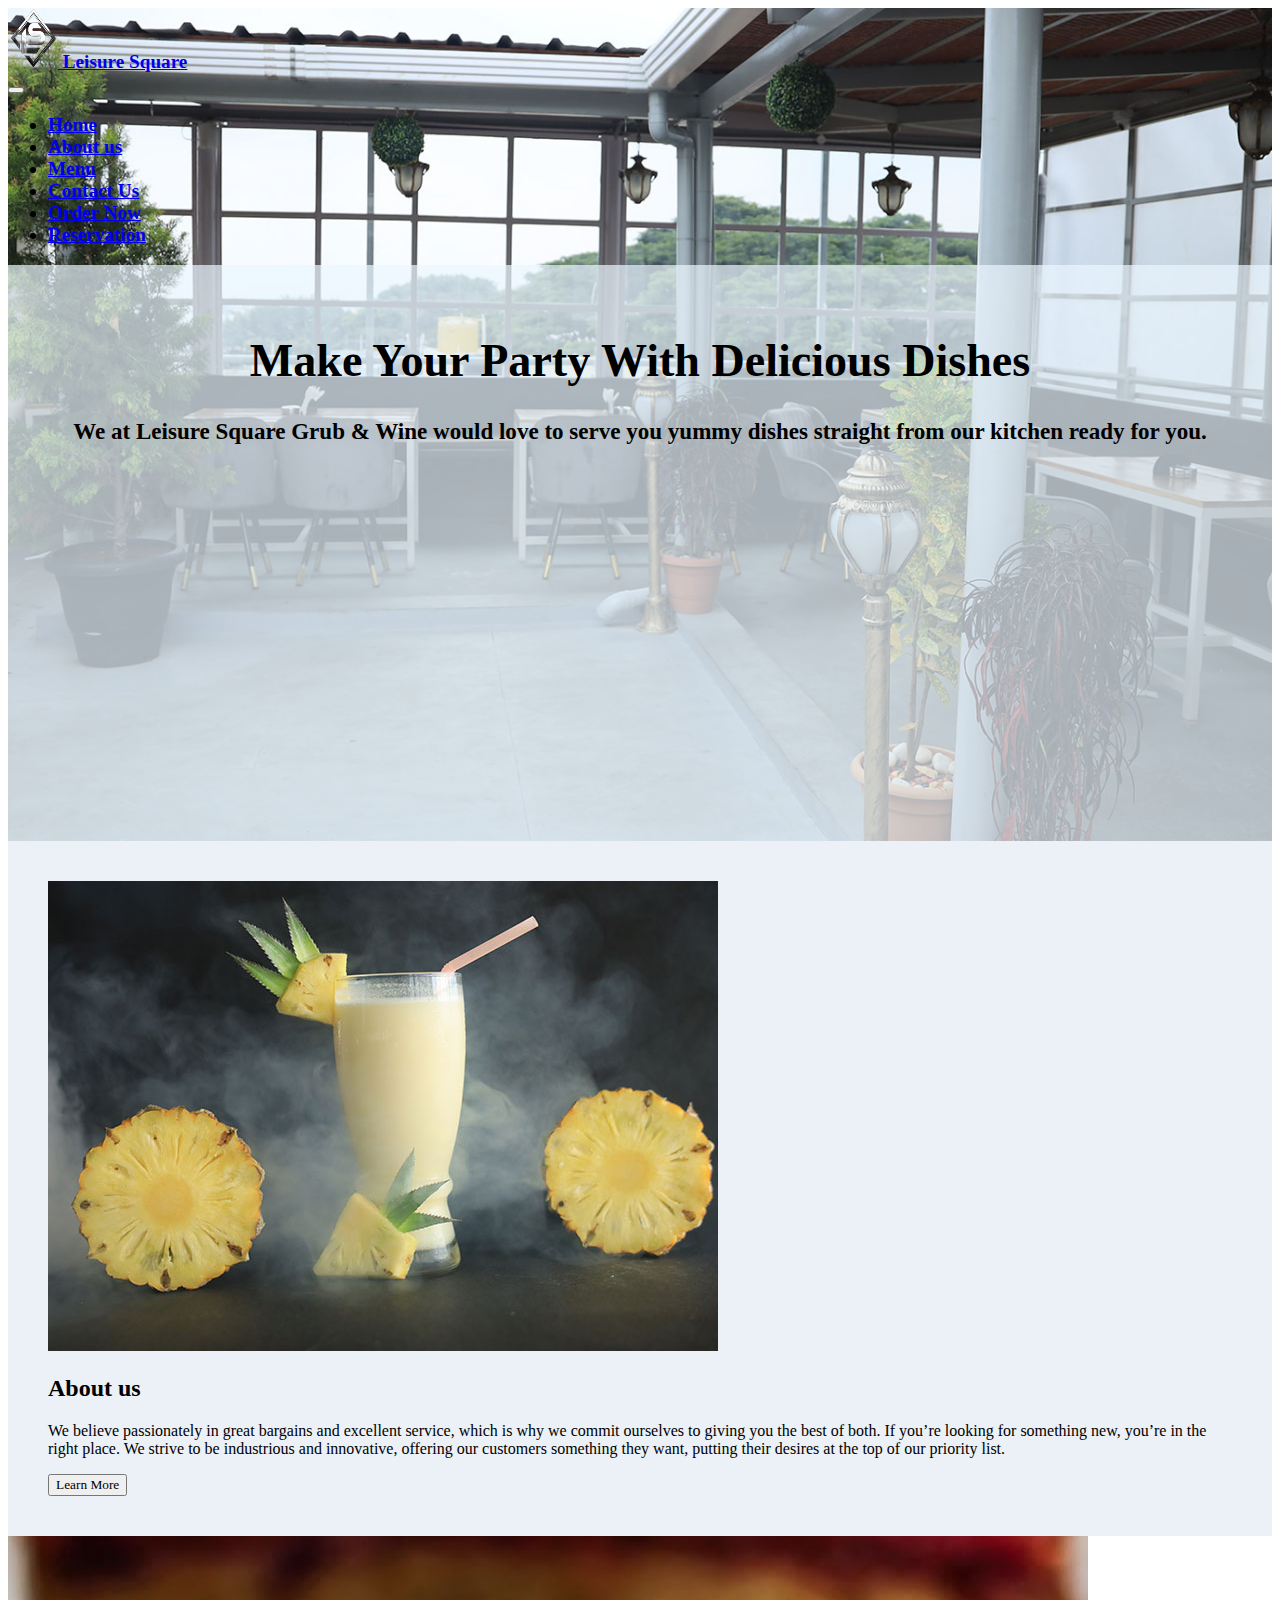
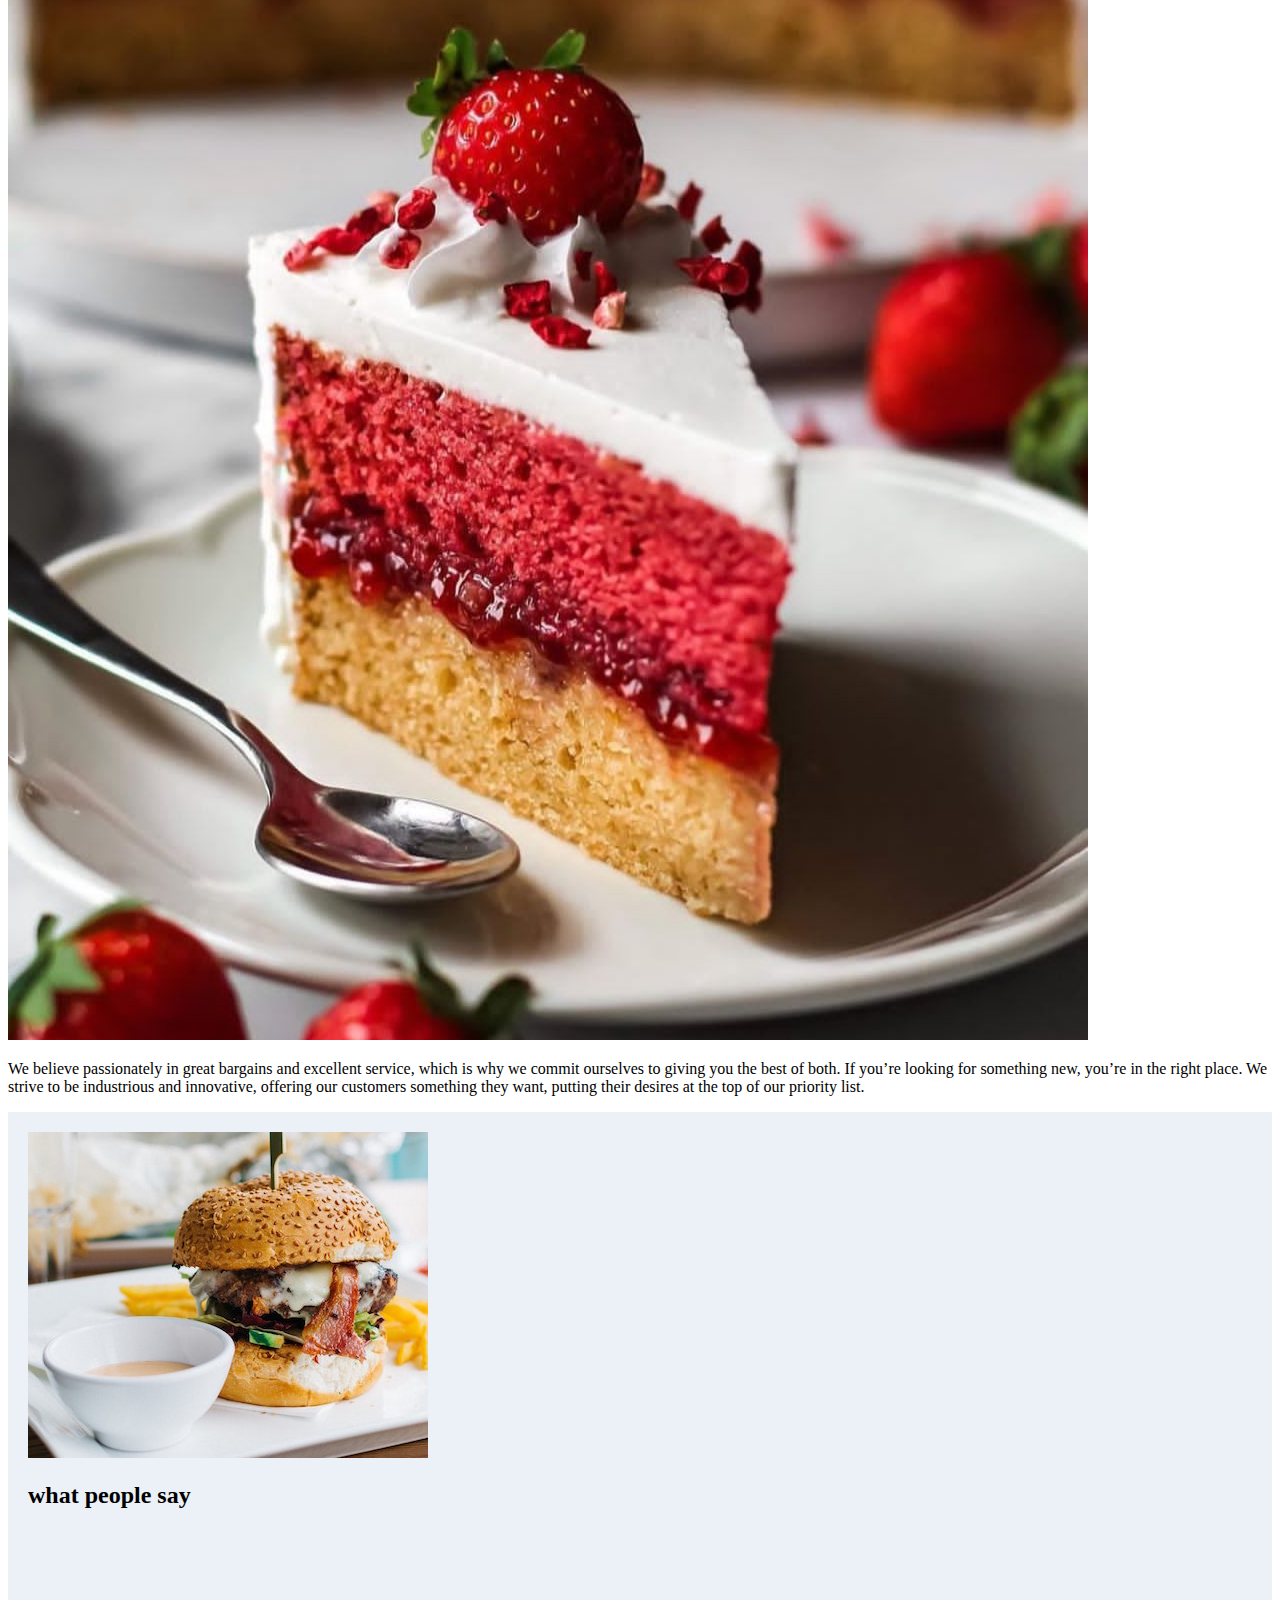
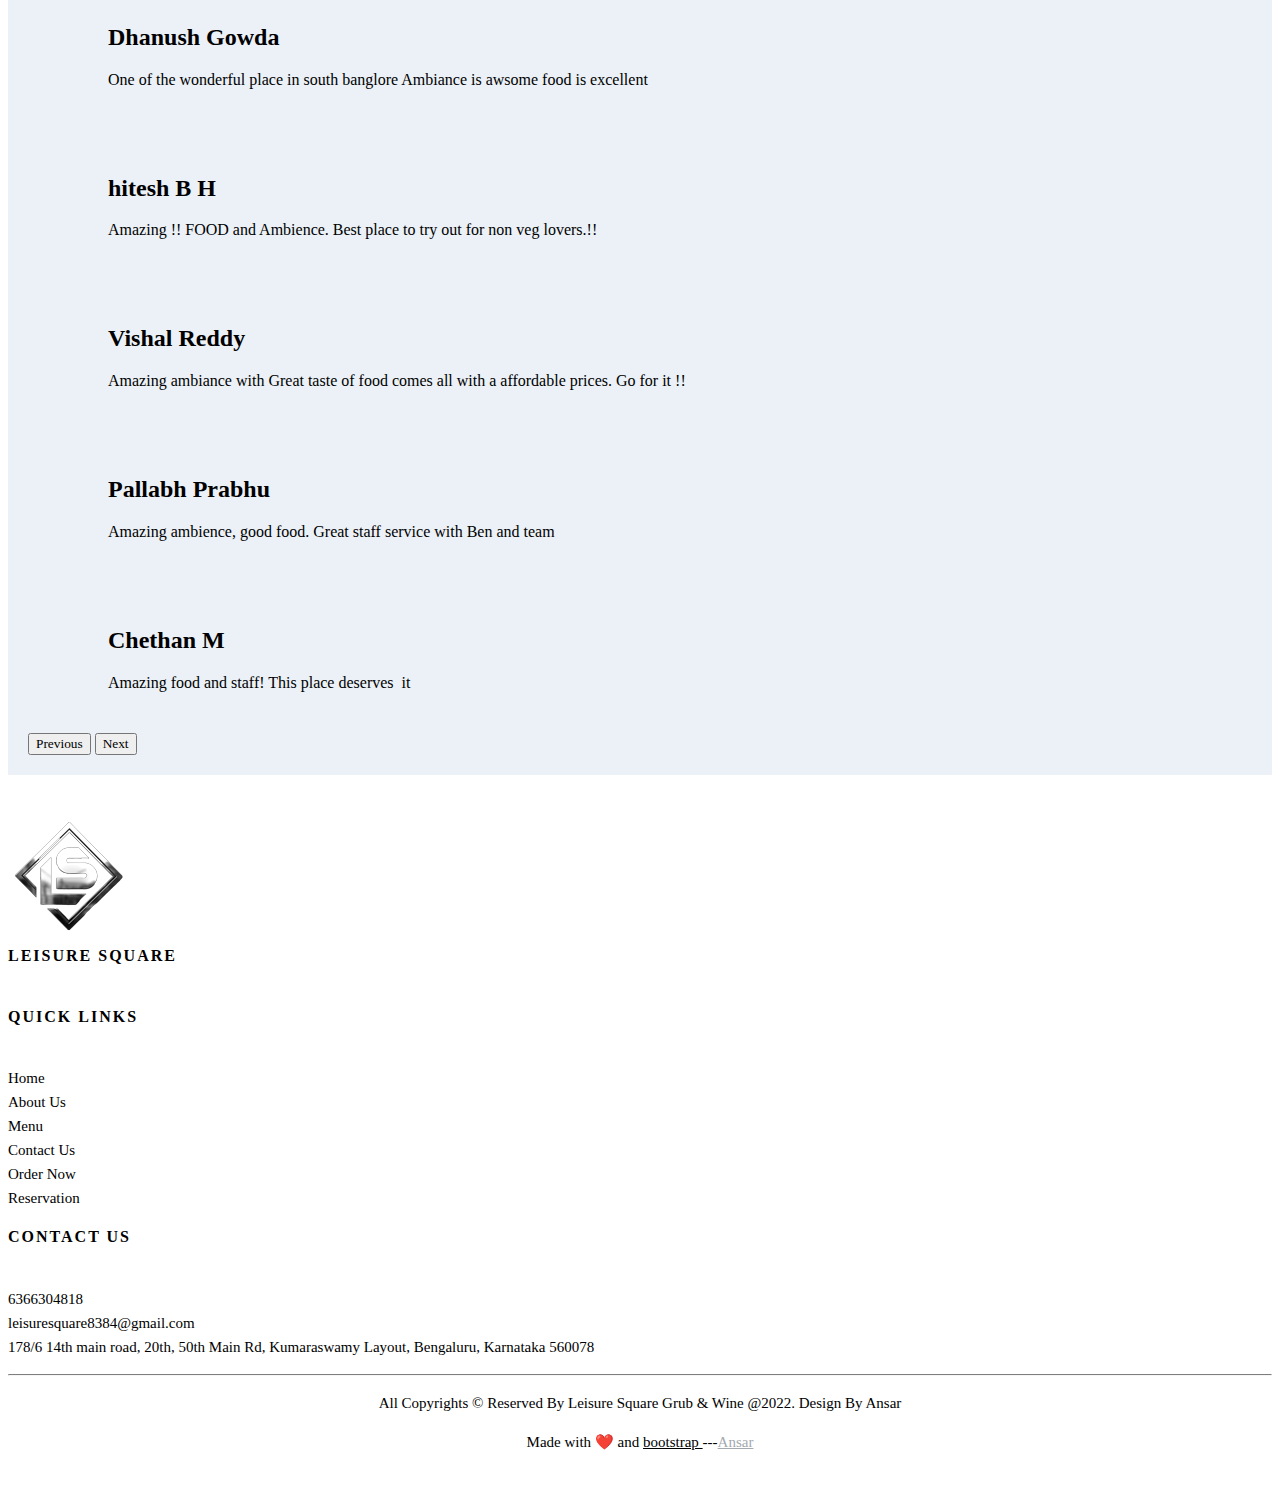
<file: index.html>
<!doctype html>
<html lang="en">
  <head>
    <meta charset="utf-8">
    <meta name="viewport" content="width=device-width, initial-scale=1">
    <title>Leisure Square Grub & Wine</title>
    <link rel="website icon" type="png" href="./images/logo/logo.png">
   <link rel="stylesheet" href="style.css">
    <link href="https://cdn.jsdelivr.net/npm/bootstrap@5.2.3/dist/css/bootstrap.min.css" rel="stylesheet" integrity="sha384-rbsA2VBKQhggwzxH7pPCaAqO46MgnOM80zW1RWuH61DGLwZJEdK2Kadq2F9CUG65" crossorigin="anonymous">
  </head>


  <body>

<div class="containers background1">
  <div class="sheet">
    <nav class="navbar navbar-expand-lg sticky-top bg-success p-2" style="--bs-bg-opacity: .8;"
    >  
        <div class="container-fluid">
            <div class="navbar ">
              <div class="container-fluid logo">
                <a class="navbar-brand" href="#">
                  <img src="./images/logo/logo.png" alt="Logo" width="50" height="60" class="d-inline-block align-text-top">
                  Leisure Square
                </a>
              </div>
            </div>
         
          <button class="navbar-toggler" type="button" data-bs-toggle="collapse" data-bs-target="#navbarSupportedContent" aria-controls="navbarSupportedContent" aria-expanded="false" aria-label="Toggle navigation">
            <span class="navbar-toggler-icon"></span>
          </button>

          <div class="collapse navbar-collapse" id="navbarSupportedContent">
            <ul class="navbar-nav me-auto mb-2 mb-lg-0">
              
              
                <li class="nav-item">
                <a class="nav-link active " aria-current="page" href="#">Home</a>
              </li>


              <li class="nav-item ">
                <a class="nav-link " href="./aboutUs.html">About us</a>
              </li>
              
             
              <li class="nav-item">
                <a class="nav-link" href="./menu.html">Menu</a>
              </li>
              <li class="nav-item">
                <a class="nav-link" href="./ContactUs.html">Contact Us</a>
              </li>
              <li class="nav-item">
                <a class="nav-link" href="./Order.html" >Order Now </a>
                
              </li>
              <li class="nav-item">
                <a class="nav-link" href="./Reservation.html">Reservation</a>
              </li>
             
            </ul>
            
          </div>
        </div>
      </nav>
     
<div class="heading">
 <h1 >
  Make Your Party With Delicious Dishes
 </h1 >
<h4><b> We at Leisure Square Grub & Wine would love to serve you yummy dishes straight from our kitchen ready for you.</b>
 
</h4>
</div>
</div>
</div>

<section class="body1">
  <div class="container px-5">
      <div class="row gx-5 align-items-center">
          <div class="col-lg-6 order-lg-2">
              <div class="p-6"><img class="img-fluid rounded-circle" src="./images/index-image.jpg" alt="..." /></div>
          </div>
          <div class="col-lg-6 order-lg-1">
              <div class="p-9">
                  <h2 class="display-4">About us</h2>
                  <p>We believe passionately in great bargains and excellent service, which is why we commit ourselves to giving you the best of both. If you’re looking for something new, you’re in the right place. We strive to be industrious and innovative, offering our customers something they want, putting their desires at the top of our priority list.</p>
                 <a href="./aboutUs.html"> <button type="button"  class="btn btn-outline-success rounded-circle ">Learn More</button> </a>
              </div>
          </div>
      </div>
  </div>
</section>


<section class="bg-success body-2">
  <div class="container px-5">
      <div class="row gx-5 align-items-center">
          <div class="col-lg-6">
              <div class="p-5"><img class="img-fluid rounded-circle" src="./images/Screenshot_20221126-200418_Instagram.png" alt="..." /></div>
          </div>
          <div class="col-lg-6">
              <div class="p-9">
                  
                  <p>We believe passionately in great bargains and excellent service, which is why we commit ourselves to giving you the best of both. If you’re looking for something new, you’re in the right place. We strive to be industrious and innovative, offering our customers something they want, putting their desires at the top of our priority list.</p>
              </div>
          </div>
      </div>
  </div>
</section>


<section class="body1" style="padding:20px;">
  <div class="container px-5">
      <div class="row gx-5 align-items-center">
          <div class="col-lg-6 order-lg-2">
              <div class="p-5"><img class="img-fluid rounded-circle" src="./images/Cafe_Burger.jpg" alt="..." /></div>
          </div>
          <div class="col-lg-6 order-lg-1">
              <div class="p-9">
                  <h2 class="display-4">what people say</h2>
                  <div id="carouselExampleFade" class="carousel slide carousel-fade" data-bs-ride="carousel">
                    <div class="carousel-inner">
                      <div class="carousel-item active">
                        <h2 class="d-block" >Dhanush Gowda
                        </h2>
                        <P>One of the wonderful place in south banglore Ambiance is
                          awsome food is excellent</P>
                      </div>
                      <div class="carousel-item">
                        <h2 class="d-block" >hitesh B H
                        </h2>
                        <P>Amazing !! FOOD and Ambience. Best place to try out for non veg

                          lovers.!!</P>
                      </div>
                      <div class="carousel-item">
                        <h2 class="d-block" >Vishal Reddy
                        </h2>
                        <P>Amazing ambiance with Great taste of food comes all with a affordable prices. Go for it !!</P>
                      </div>
                      <div class="carousel-item">
                        <h2 class="d-block" >Pallabh Prabhu

                        </h2>
                        <P>Amazing ambience, good food. Great staff service with Ben and

                          team</P>
                      </div>
                      <div class="carousel-item">
                        <h2 class="d-block" >Chethan M


                        </h2>
                        <P>Amazing food and staff! This place deserves  it</P>
                      </div>
                      
                    </div>
                    <button class="carousel-control-prev  "  type="button" data-bs-target="#carouselExampleFade" data-bs-slide="prev">
                      <span class="carousel-control-prev-icon bg-success" aria-hidden="true"></span>
                      <span class="visually-hidden">Previous</span>
                    </button>
                    <button class="carousel-control-next  " type="button" data-bs-target="#carouselExampleFade" data-bs-slide="next">
                      <span class="carousel-control-next-icon bg-success"  aria-hidden="true"></span>
                      <span class="visually-hidden">Next</span>
                    </button>
                  </div>
              </div>
          </div>
      </div>
  </div>
</section>



  <footer class="site-footer bg-success">
    <div class="container">
      <div class="row">
        <div class="col-sm-12 col-md-6" >
          
          <img src="./images/logo/logo.png">
          <h6>leisure square</h6>
        </div>

        <div class="col-xs-6 col-md-3">
          <h6>Quick Links</h6>
          <ul class="footer-links">
            <li><a href="#">Home</a></li>
            <li><a href="./aboutUs.html">About Us</a></li>
     
            <li><a href="./menu.html">Menu</a></li>
            <li><a href="./ContactUs.html">Contact Us</a></li>
            <li><a href="./Order.html"> Order Now</a></li>
            <li><a href="./Reservation.html"> Reservation</a></li>
          </ul>
        </div>

        <div class="col-xs-6 col-md-3">
          <h6>Contact Us</h6>
          <ul class="footer-links">
            
              <li>
                  <a href="tel:6366304818">
                          <i class='bx bx-phone-call'></i>
                          6366304818
                      </a>
              </li>
              <li>
                  <a href="mailto:leisuresquare8384@gmail.com">
                          <i class='bx bx-message-detail'></i>
                          leisuresquare8384@gmail.com
                      </a>
              </li>
              <li>
                  <i class='bx bx-location-plus'></i> 178/6 14th main road, 20th, 50th Main Rd, Kumaraswamy Layout, Bengaluru, Karnataka 560078
              </li>
          
          </ul>
        </div>
      </div>
      <hr>
    </div>
    <div class="container">
      <div class="row">
        <div class="col-md-8 col-sm-6 col-xs-12">
          <p class="copy-right">All Copyrights &copy; Reserved By Leisure Square Grub & Wine @2022. Design By Ansar</p>
          </p>
         
        </div>

        
      </div>
      <p style="text-align: center;">
        Made with ❤️ and <a href='https://getbootstrap.com/' target='_blank' >bootstrap </a>---<a style="color: rgb(164, 170, 175);" href='https://github.com/MaxAnii' target='_blank'>Ansar</a>
      </p>
    </div>
</footer>





    <script src="https://cdn.jsdelivr.net/npm/bootstrap@5.2.3/dist/js/bootstrap.bundle.min.js" integrity="sha384-kenU1KFdBIe4zVF0s0G1M5b4hcpxyD9F7jL+jjXkk+Q2h455rYXK/7HAuoJl+0I4" crossorigin="anonymous"></script>
  </body>
</file>
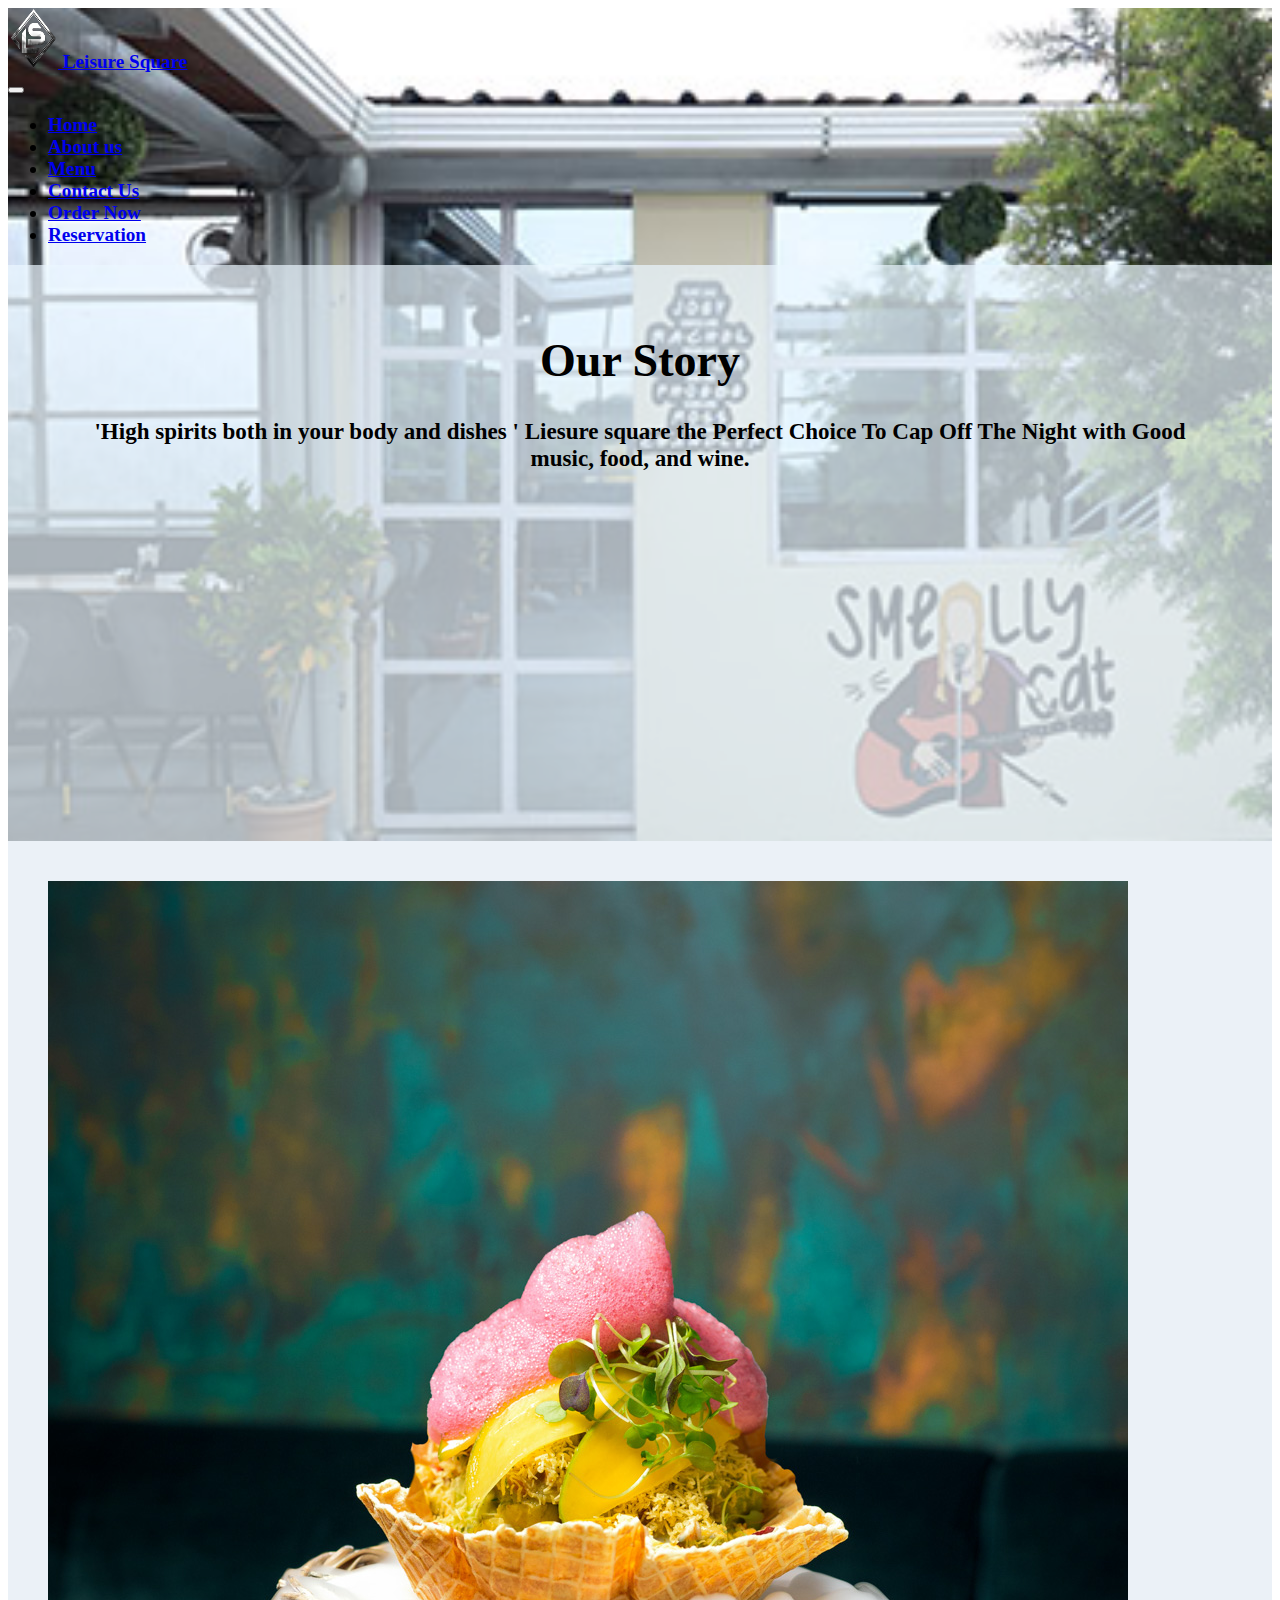
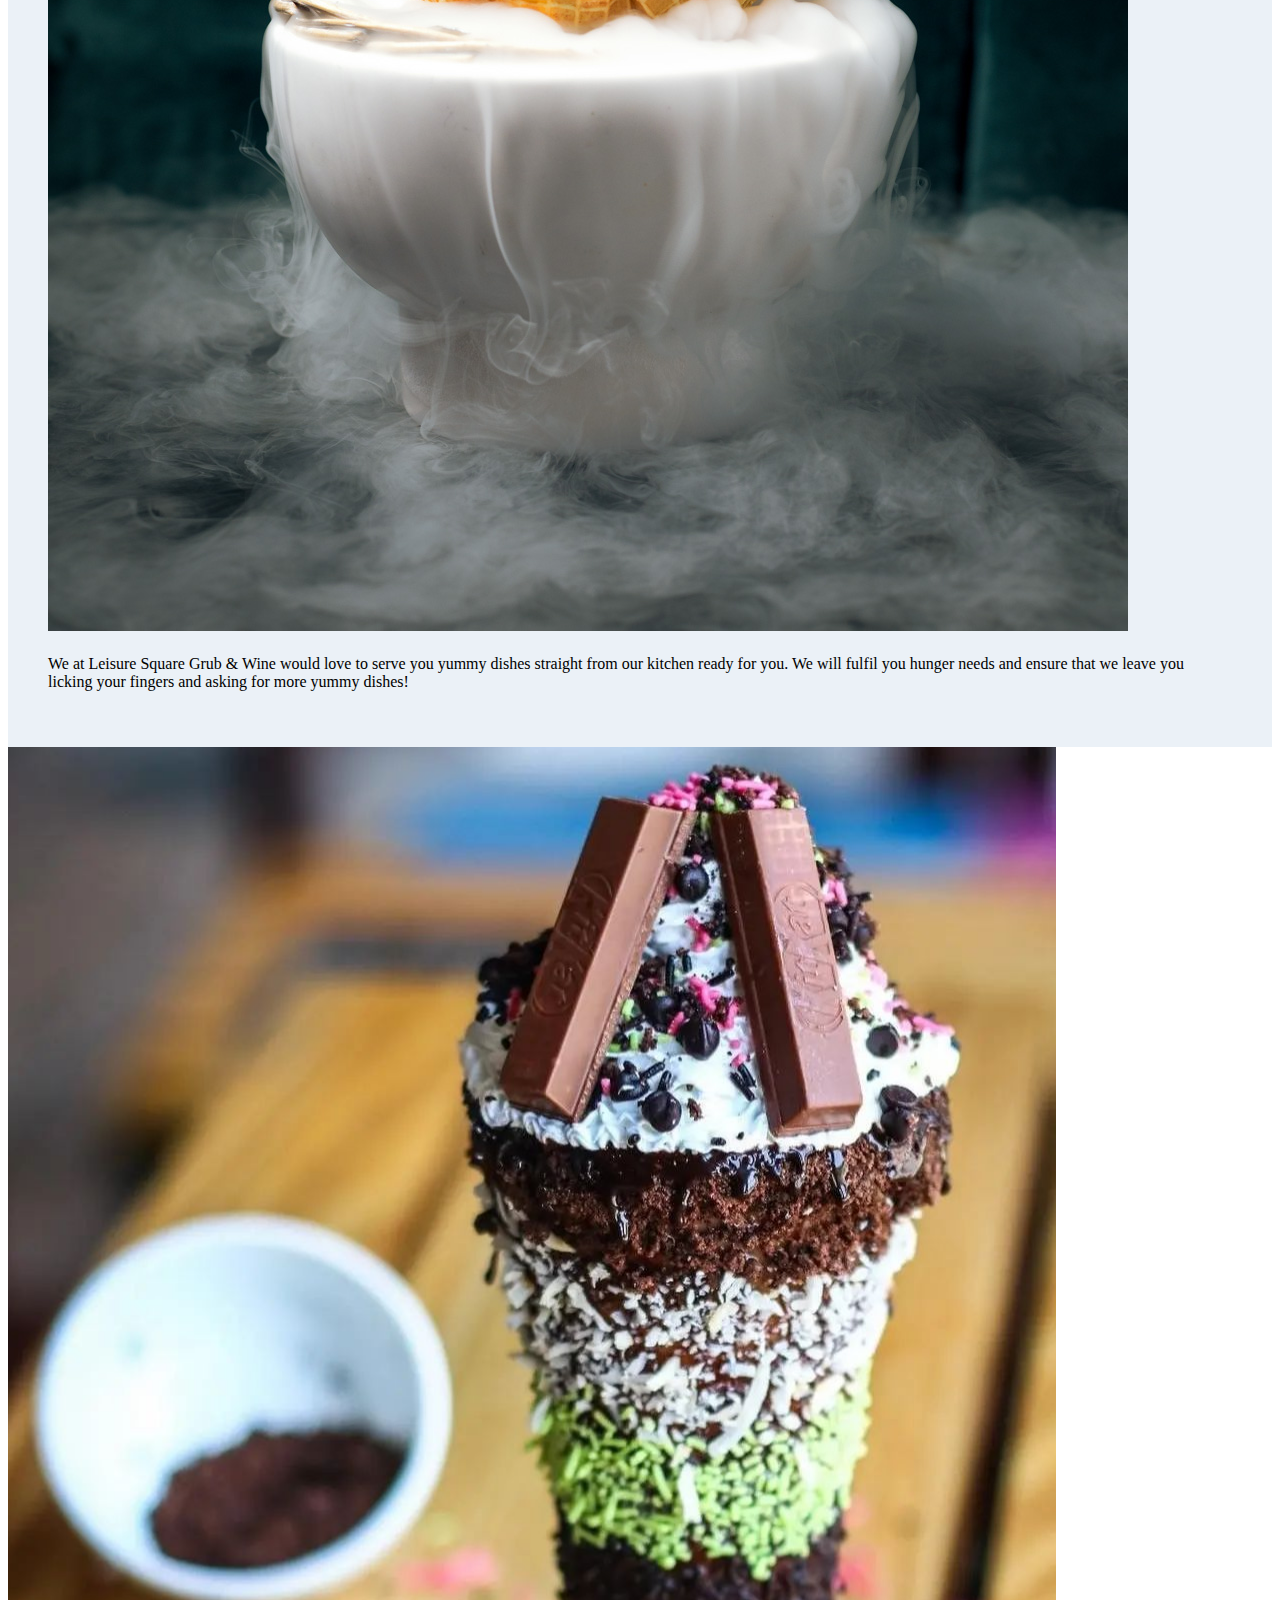
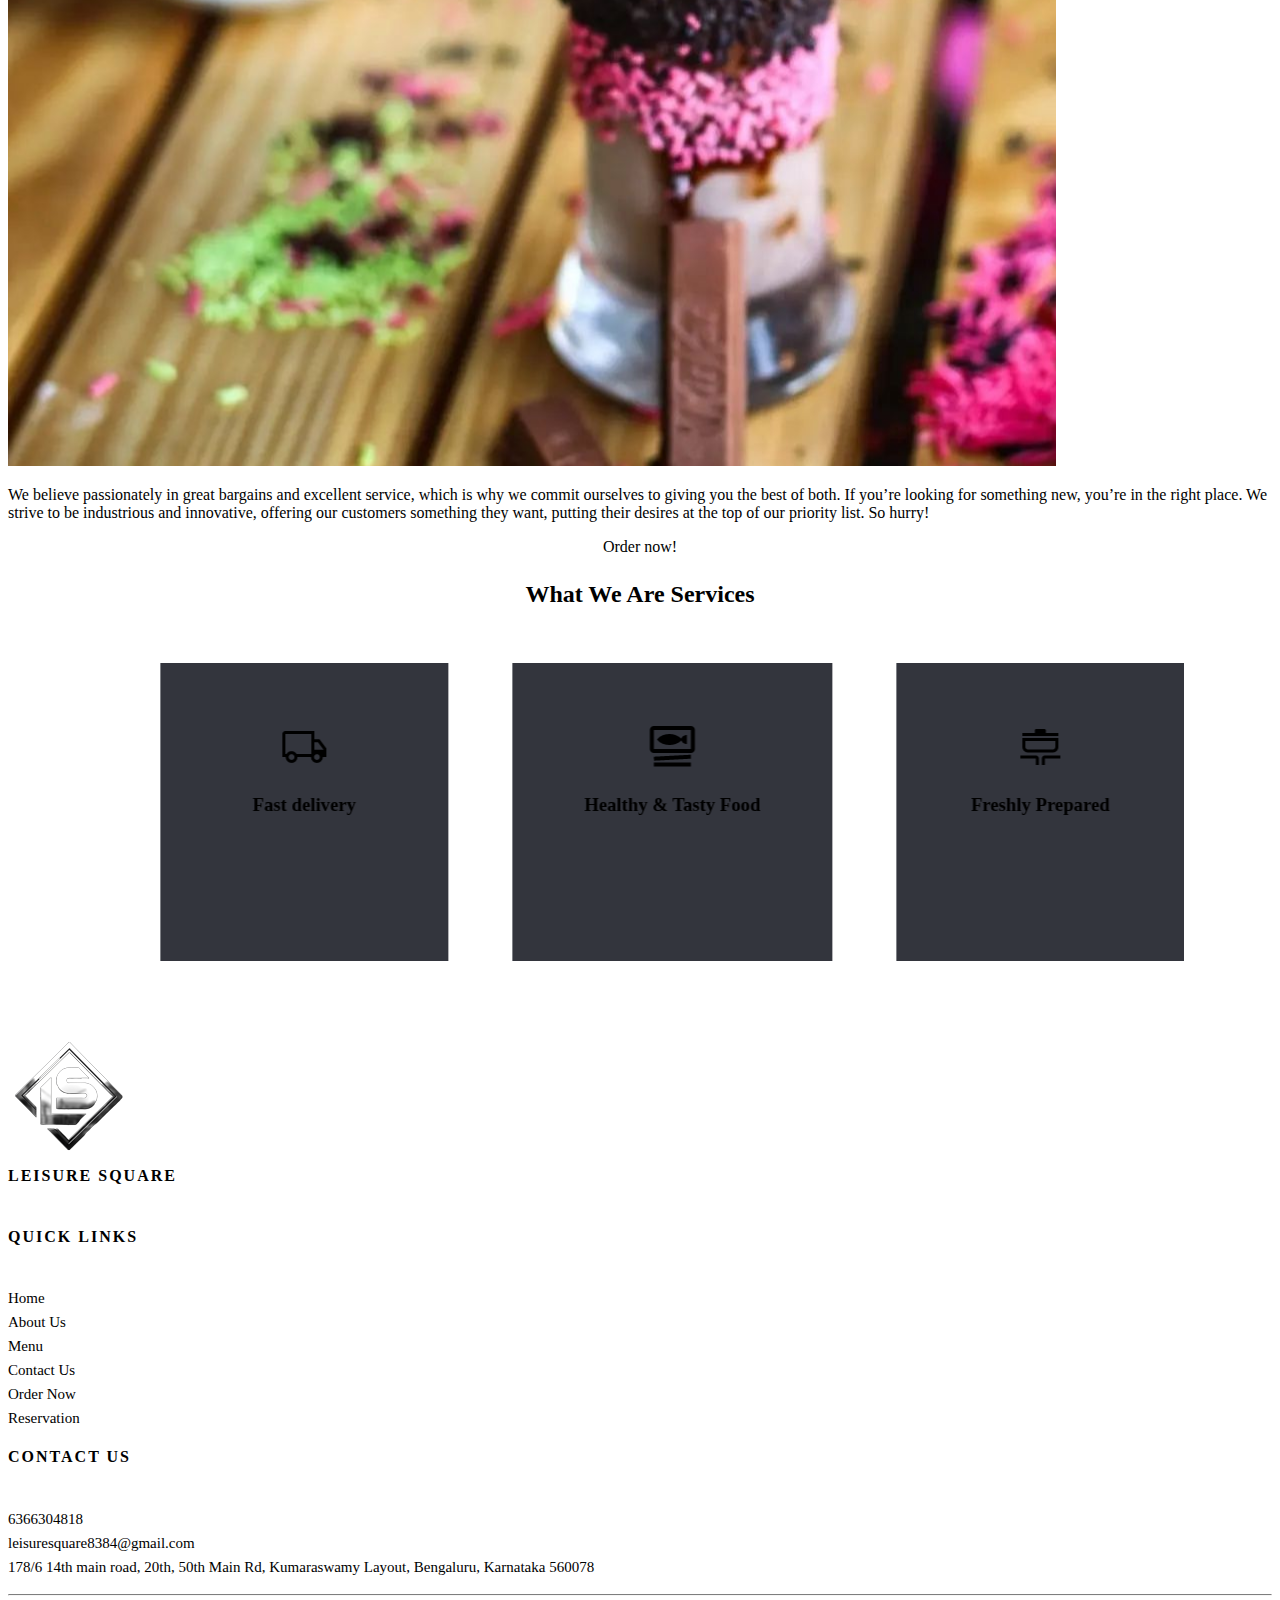
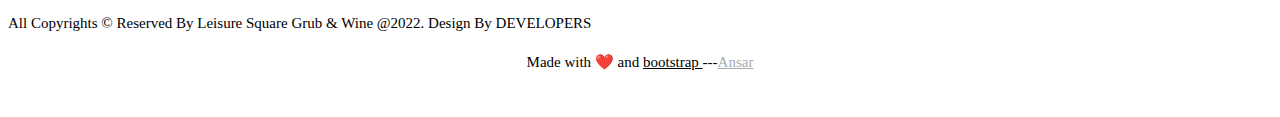
<file: aboutUs.html>
<!doctype html>
<html lang="en">
  <head>
    <meta charset="utf-8">
    <meta name="viewport" content="width=device-width, initial-scale=1">
    <title>Leisure Square Grub & Wine</title>
    <link rel="website icon" type="png" href="./images/logo/logo.png">
   <link rel="stylesheet" href="style.css">
    <link href="https://cdn.jsdelivr.net/npm/bootstrap@5.2.3/dist/css/bootstrap.min.css" rel="stylesheet" integrity="sha384-rbsA2VBKQhggwzxH7pPCaAqO46MgnOM80zW1RWuH61DGLwZJEdK2Kadq2F9CUG65" crossorigin="anonymous">
  </head>
  <body >


    <div class="containers background2">
        <div class="sheet">
          <nav class="navbar navbar-expand-lg sticky-top bg-success p-2 " style="--bs-bg-opacity: .8;"
          opacity: 75%">  
              <div class="container-fluid">
                  <div class="navbar ">
                    <div class="container-fluid logo">
                      <a class="navbar-brand" href="#">
                        <img src="./images/logo/logo.png" alt="Logo" width="50" height="60" class="d-inline-block align-text-top">
                        Leisure Square
                      </a>
                    </div>
                  </div>
               
                <button class="navbar-toggler" type="button" data-bs-toggle="collapse" data-bs-target="#navbarSupportedContent" aria-controls="navbarSupportedContent" aria-expanded="false" aria-label="Toggle navigation">
                  <span class="navbar-toggler-icon"></span>
                </button>
      
                <div class="collapse navbar-collapse" id="navbarSupportedContent">
                  <ul class="navbar-nav me-auto mb-2 mb-lg-0">
                    
                    
                      <li class="nav-item">
                      <a class="nav-link  " aria-current="page" href="./index.html">Home</a>
                    </li>
      
      
                    <li class="nav-item ">
                      <a class="nav-link active " href="#"> About us </a>
                    </li>
                    
                    
                    <li class="nav-item">
                      <a class="nav-link" href="./menu.html">Menu</a>
                    </li>
                    <li class="nav-item">
                      <a class="nav-link " href="./ContactUs.html">Contact Us</a>
                    </li>
                    <li class="nav-item ">
                      <a class="nav-link" href="./Order.html" >Order Now </a>
                    </li>
                    <li class="nav-item">
                      <a class="nav-link " href="./Reservation.html">Reservation</a>
                    </li>
                   
                  </ul>
                  
                </div>
              </div>
            </nav>
            
        </div>
        <div class="heading">
          
                
                <h1 >
                    Our Story
            </h1 >
            <p>'High spirits both in your body and dishes '
              Liesure square the Perfect Choice To Cap Off The Night with Good music, food, and wine.</p>
         
           </div>
        
    </div>
   
    <section class="body1">
        
        <div class="container px-5">
            <div class="row gx-5 align-items-center">
                <div class="col-lg-6 order-lg-2">
                    <div class="p-6"><img class="img-fluid rounded-circle" src="./images/aboutus1.jpg" alt="..." /></div>
                </div>
                <div class="col-lg-6 order-lg-1">
                    <div class="p-9">
                        <h2 class="display-4"></h2>
                        <p>We at Leisure Square Grub & Wine would love to serve you yummy dishes straight from our kitchen ready for you. We will fulfil you hunger needs and ensure that we leave you licking your fingers and asking for more yummy dishes!</p>
                       
                    </div>
                </div>
            </div>
        </div>
      </section>

      <section class="bg-success">
        <div class="container px-5">
            <div class="row gx-5 align-items-center">
                <div class="col-lg-6">
                    <div class="p-5"><img class="img-fluid rounded-circle" src="./images/aboutus.png" alt="..." /></div>
                </div>
                <div class="col-lg-6">
                    <div class="p-9">
                        
                        <p>We believe passionately in great bargains and excellent service, which is why we commit ourselves to giving you the best of both. If you’re looking for something new, you’re in the right place. We strive to be industrious and innovative, offering our customers something they want, putting their desires at the top of our priority list.

                            So hurry! </p>
                            <p style="text-align: center;">Order now!</p>
                    </div>
                </div>
            </div>
        </div>
      </section>


<section class="services">
<h2>What We Are Services</h2>
<div >
    <marquee behavior="alternate" >


      <div class="contact-us bg-success">
        <div class="card  cards" style="width: 18rem; height: 15.5rem;">
            
            <div class="card-body">
                <div class="card-title">
                  <img src="./images/logo/delivery.png">
                    <h3>Fast delivery</h3>
                    <i class="fa fa-truck" aria-hidden="true"></i></div>
              
               
            </div>
          </div>
      </div>



        <div class="contact-us bg-success">
            <div class="card  cards" style="width: 20rem; height: 15.5rem;">
                
                <div class="card-body">
                    <div class="card-title">
                      <img src="./images/logo/food'.png">
                        <h3 style="text-align: center;">Healthy & Tasty Food </h3>
                       
                        <i class="fa fa-truck" aria-hidden="true"></i></div>
                  
                   
                </div>
              </div>
        </div>
        
<div class="contact-us bg-success">
    <div class="card  cards" style="width: 18rem; height: 15.5rem;">
        
        <div class="card-body">
            <div class="card-title">
              <img src="./images/logo/cooking.png">
                <h3>Freshly Prepared</h3>
            
        </div>
      </div>
</div>






    </marquee>
</div>
</section>



        <footer class="site-footer bg-success">
          <div class="container">
            <div class="row">
              <div class="col-sm-12 col-md-6" >
                
                <img src="./images/logo/logo.png">
                <h6>leisure square</h6>
              </div>
      
              <div class="col-xs-6 col-md-3">
                <h6>Quick Links</h6>
                <ul class="footer-links">
                  <li><a href="./index.html">Home</a></li>
                  <li><a href="#">About Us</a></li>
                
                  <li><a href="./menu.html">Menu</a></li>
                  <li><a href="./ContactUs.html">Contact Us</a></li>
                  <li><a href="./Order.html"> Order Now</a></li>
                  <li><a href="./Reservation.html"> Reservation</a></li>
                </ul>
              </div>
      
              <div class="col-xs-6 col-md-3">
                <h6>Contact Us</h6>
                <ul class="footer-links">
                  
                    <li>
                        <a href="tel:6366304818">
                                <i class='bx bx-phone-call'></i>
                                6366304818
                            </a>
                    </li>
                    <li>
                        <a href="mailto:leisuresquare8384@gmail.com">
                                <i class='bx bx-message-detail'></i>
                                leisuresquare8384@gmail.com
                            </a>
                    </li>
                    <li>
                        <i class='bx bx-location-plus'></i> 178/6 14th main road, 20th, 50th Main Rd, Kumaraswamy Layout, Bengaluru, Karnataka 560078
                    </li>
                
                </ul>
              </div>
            </div>
            <hr>
          </div>
          <div class="container">
            <div class="row">
              <div class="col-md-8 col-sm-6 col-xs-12">
                <p>All Copyrights &copy; Reserved By Leisure Square Grub & Wine @2022. Design By DEVELOPERS</p>
                </p>
              </div>
      
              
            </div>
            <p style="text-align: center;">
              Made with ❤️ and <a href='https://getbootstrap.com/' target='_blank' >bootstrap </a>---<a style="color: rgb(164, 170, 175);" href='https://github.com/MaxAnii' target='_blank'>Ansar</a>
            </p>
          </div>
      </footer>

    <script src="https://cdn.jsdelivr.net/npm/bootstrap@5.2.3/dist/js/bootstrap.bundle.min.js" integrity="sha384-kenU1KFdBIe4zVF0s0G1M5b4hcpxyD9F7jL+jjXkk+Q2h455rYXK/7HAuoJl+0I4" crossorigin="anonymous"></script>
<script src="reservation.js">
  




</script>

</body>
</html>
</file>
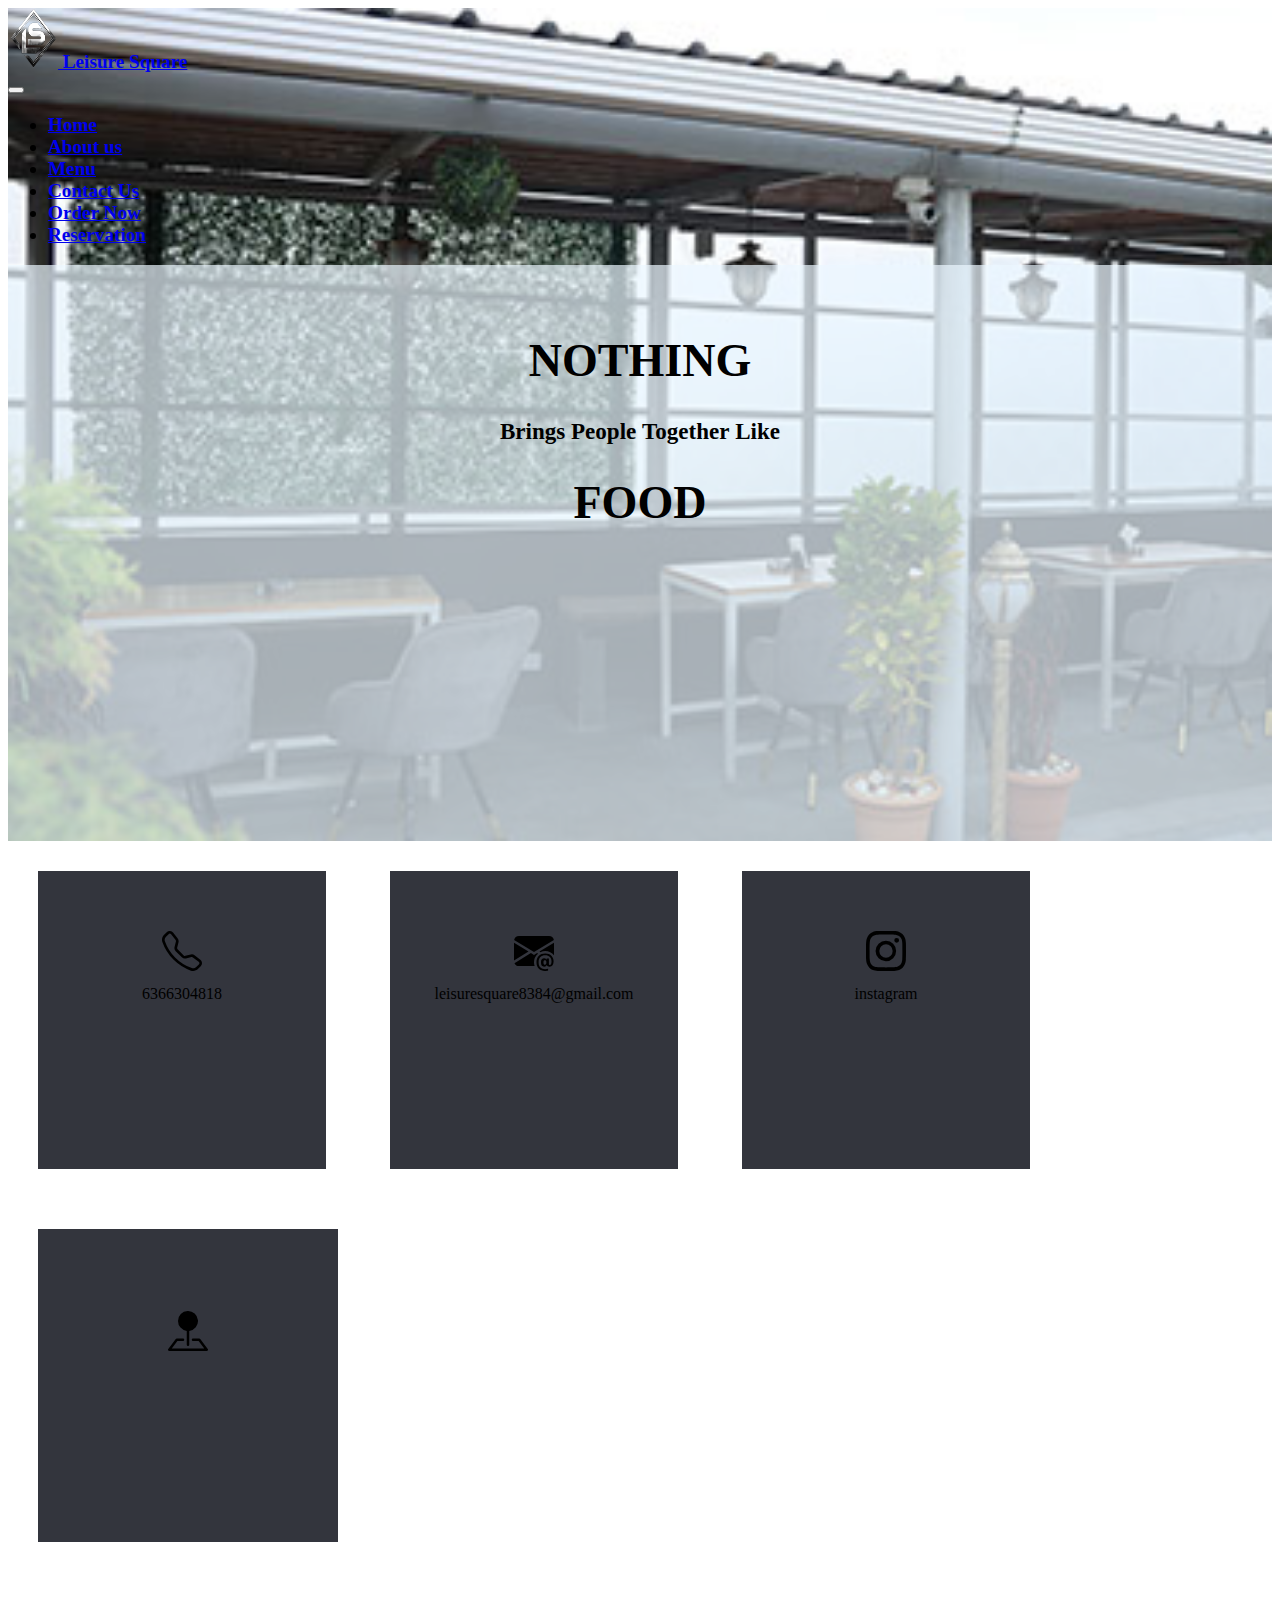
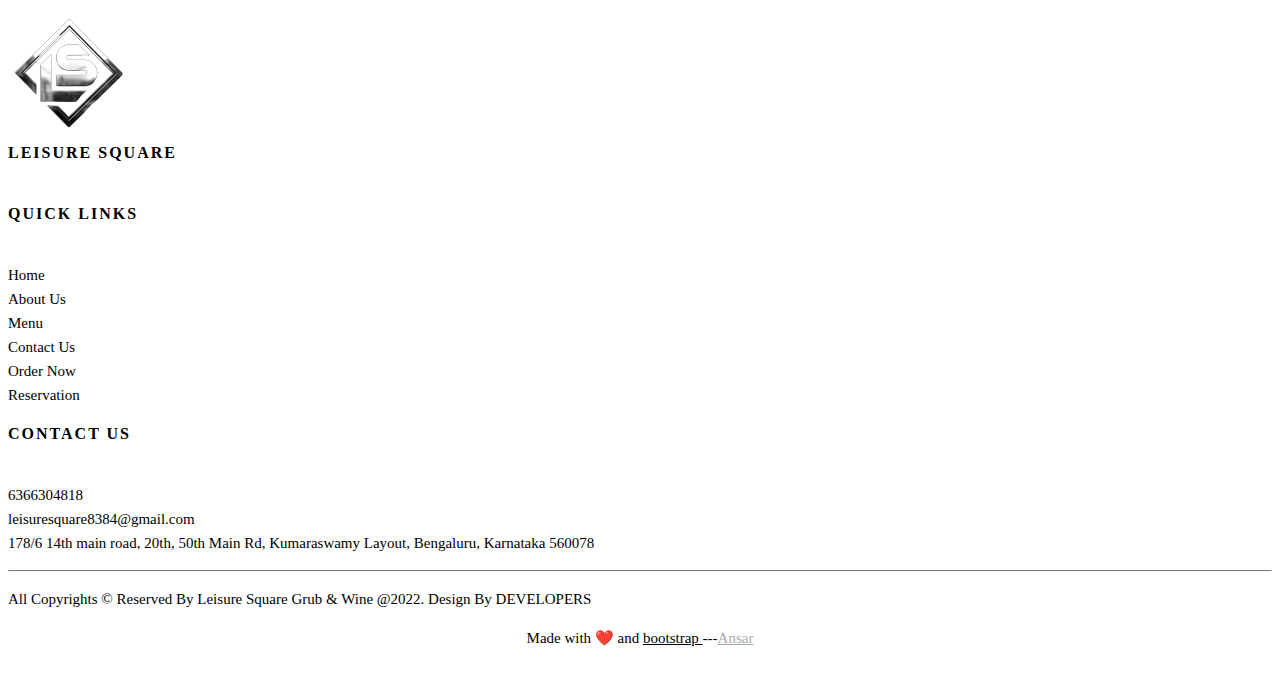
<file: ContactUs.html>
<!doctype html>
<html lang="en">
  <head>
    <meta charset="utf-8">
    <meta name="viewport" content="width=device-width, initial-scale=1">
    <title>Leisure Square Grub & Wine</title>
    <link rel="website icon" type="png" href="./images/logo/logo.png">
   <link rel="stylesheet" href="style.css">
    <link href="https://cdn.jsdelivr.net/npm/bootstrap@5.2.3/dist/css/bootstrap.min.css" rel="stylesheet" integrity="sha384-rbsA2VBKQhggwzxH7pPCaAqO46MgnOM80zW1RWuH61DGLwZJEdK2Kadq2F9CUG65" crossorigin="anonymous">
  </head>
  <body >


    <div class="containers background4">
        <div class="sheet">
          <nav class="navbar navbar-expand-lg sticky-top bg-success p-2 " style="--bs-bg-opacity: .8;"
          opacity: 75%">  
              <div class="container-fluid">
                  <div class="navbar ">
                    <div class="container-fluid logo">
                      <a class="navbar-brand" href="#">
                        <img src="./images/logo/logo.png" alt="Logo" width="50" height="60" class="d-inline-block align-text-top">
                        Leisure Square
                      </a>
                    </div>
                  </div>
               
                <button class="navbar-toggler" type="button" data-bs-toggle="collapse" data-bs-target="#navbarSupportedContent" aria-controls="navbarSupportedContent" aria-expanded="false" aria-label="Toggle navigation">
                  <span class="navbar-toggler-icon"></span>
                </button>
      
                <div class="collapse navbar-collapse" id="navbarSupportedContent">
                  <ul class="navbar-nav me-auto mb-2 mb-lg-0">
                    
                    
                      <li class="nav-item">
                      <a class="nav-link  " aria-current="page" href="./index.html">Home</a>
                    </li>
      
      
                    <li class="nav-item ">
                      <a class="nav-link " href="./aboutUs.html"> About us </a>
                    </li>
                    
                    
                    <li class="nav-item">
                      <a class="nav-link" href="./menu.html">Menu</a>
                    </li>
                    <li class="nav-item">
                      <a class="nav-link active" href="#">Contact Us</a>
                    </li>
                    <li class="nav-item ">
                      <a class="nav-link" href="./Order.html" >Order Now </a>
                    </li>
                    <li class="nav-item">
                      <a class="nav-link " href="./Reservation.html">Reservation</a>
                    </li>
                   
                  </ul>
                  
                </div>
              </div>
            </nav>
            <div class="heading">
              <h1 >
              NOTHING
              </h1 >
             <h4>Brings People <b> Together</b> Like
              
             </h4>
             <h1 >
             FOOD
              </h1 >
             </div>
             </div>
             </div>
             

<div class="contact-us-div">
<div class="contact-us">
    <div class="card  cards " style="width: 18rem; height: 15.5rem;">
       
        <div class="card-body  ">
          <div class="card-title">
          
            <svg xmlns="http://www.w3.org/2000/svg" width="40" height="40" fill="currentColor" class="bi bi-telephone" viewBox="0 0 16 16">
            <path d="M3.654 1.328a.678.678 0 0 0-1.015-.063L1.605 2.3c-.483.484-.661 1.169-.45 1.77a17.568 17.568 0 0 0 4.168 6.608 17.569 17.569 0 0 0 6.608 4.168c.601.211 1.286.033 1.77-.45l1.034-1.034a.678.678 0 0 0-.063-1.015l-2.307-1.794a.678.678 0 0 0-.58-.122l-2.19.547a1.745 1.745 0 0 1-1.657-.459L5.482 8.062a1.745 1.745 0 0 1-.46-1.657l.548-2.19a.678.678 0 0 0-.122-.58L3.654 1.328zM1.884.511a1.745 1.745 0 0 1 2.612.163L6.29 2.98c.329.423.445.974.315 1.494l-.547 2.19a.678.678 0 0 0 .178.643l2.457 2.457a.678.678 0 0 0 .644.178l2.189-.547a1.745 1.745 0 0 1 1.494.315l2.306 1.794c.829.645.905 1.87.163 2.611l-1.034 1.034c-.74.74-1.846 1.065-2.877.702a18.634 18.634 0 0 1-7.01-4.42 18.634 18.634 0 0 1-4.42-7.009c-.362-1.03-.037-2.137.703-2.877L1.885.511z"/>
          </svg></div>
        
          <a href="tel:6366304818">
            <i class='bx bx-phone-call'></i>
            6366304818
        </a></div>
        </div>
      </div>

<div class="contact-us">
    <div class="card  cards" style="width: 18rem; height: 15.5rem;">
        
        <div class="card-body">
            <div class="card-title">
            <svg xmlns="http://www.w3.org/2000/svg" width="40" height="40" fill="currentColor" class="bi bi-envelope-at-fill" viewBox="0 0 16 16">
                <path d="M2 2A2 2 0 0 0 .05 3.555L8 8.414l7.95-4.859A2 2 0 0 0 14 2H2Zm-2 9.8V4.698l5.803 3.546L0 11.801Zm6.761-2.97-6.57 4.026A2 2 0 0 0 2 14h6.256A4.493 4.493 0 0 1 8 12.5a4.49 4.49 0 0 1 1.606-3.446l-.367-.225L8 9.586l-1.239-.757ZM16 9.671V4.697l-5.803 3.546.338.208A4.482 4.482 0 0 1 12.5 8c1.414 0 2.675.652 3.5 1.671Z"/>
                <path d="M15.834 12.244c0 1.168-.577 2.025-1.587 2.025-.503 0-1.002-.228-1.12-.648h-.043c-.118.416-.543.643-1.015.643-.77 0-1.259-.542-1.259-1.434v-.529c0-.844.481-1.4 1.26-1.4.585 0 .87.333.953.63h.03v-.568h.905v2.19c0 .272.18.42.411.42.315 0 .639-.415.639-1.39v-.118c0-1.277-.95-2.326-2.484-2.326h-.04c-1.582 0-2.64 1.067-2.64 2.724v.157c0 1.867 1.237 2.654 2.57 2.654h.045c.507 0 .935-.07 1.18-.18v.731c-.219.1-.643.175-1.237.175h-.044C10.438 16 9 14.82 9 12.646v-.214C9 10.36 10.421 9 12.485 9h.035c2.12 0 3.314 1.43 3.314 3.034v.21Zm-4.04.21v.227c0 .586.227.8.581.8.31 0 .564-.17.564-.743v-.367c0-.516-.275-.708-.572-.708-.346 0-.573.245-.573.791Z"/>
              </svg></div>
          
              <a href="mailto:leisuresquare8384@gmail.com">
                <i class='bx bx-message-detail'></i>
                leisuresquare8384@gmail.com
            </a>
        </div>
      </div>
</div>


<div class="contact-us "  >
      <div class="card cards" style="width: 18rem; height: 15.5rem;">
        
        <div class="card-body" >
            <div class="card-title">
            <svg xmlns="http://www.w3.org/2000/svg" class="ion" width="40" height="40" fill="currentColor" class="bi bi-instagram" viewBox="0 0 16 16">
                <path d="M8 0C5.829 0 5.556.01 4.703.048 3.85.088 3.269.222 2.76.42a3.917 3.917 0 0 0-1.417.923A3.927 3.927 0 0 0 .42 2.76C.222 3.268.087 3.85.048 4.7.01 5.555 0 5.827 0 8.001c0 2.172.01 2.444.048 3.297.04.852.174 1.433.372 1.942.205.526.478.972.923 1.417.444.445.89.719 1.416.923.51.198 1.09.333 1.942.372C5.555 15.99 5.827 16 8 16s2.444-.01 3.298-.048c.851-.04 1.434-.174 1.943-.372a3.916 3.916 0 0 0 1.416-.923c.445-.445.718-.891.923-1.417.197-.509.332-1.09.372-1.942C15.99 10.445 16 10.173 16 8s-.01-2.445-.048-3.299c-.04-.851-.175-1.433-.372-1.941a3.926 3.926 0 0 0-.923-1.417A3.911 3.911 0 0 0 13.24.42c-.51-.198-1.092-.333-1.943-.372C10.443.01 10.172 0 7.998 0h.003zm-.717 1.442h.718c2.136 0 2.389.007 3.232.046.78.035 1.204.166 1.486.275.373.145.64.319.92.599.28.28.453.546.598.92.11.281.24.705.275 1.485.039.843.047 1.096.047 3.231s-.008 2.389-.047 3.232c-.035.78-.166 1.203-.275 1.485a2.47 2.47 0 0 1-.599.919c-.28.28-.546.453-.92.598-.28.11-.704.24-1.485.276-.843.038-1.096.047-3.232.047s-2.39-.009-3.233-.047c-.78-.036-1.203-.166-1.485-.276a2.478 2.478 0 0 1-.92-.598 2.48 2.48 0 0 1-.6-.92c-.109-.281-.24-.705-.275-1.485-.038-.843-.046-1.096-.046-3.233 0-2.136.008-2.388.046-3.231.036-.78.166-1.204.276-1.486.145-.373.319-.64.599-.92.28-.28.546-.453.92-.598.282-.11.705-.24 1.485-.276.738-.034 1.024-.044 2.515-.045v.002zm4.988 1.328a.96.96 0 1 0 0 1.92.96.96 0 0 0 0-1.92zm-4.27 1.122a4.109 4.109 0 1 0 0 8.217 4.109 4.109 0 0 0 0-8.217zm0 1.441a2.667 2.667 0 1 1 0 5.334 2.667 2.667 0 0 1 0-5.334z"/>
              </svg></div>
         
          <a href="#https://www.instagram.com/leisure_square/" >instagram</a>
        </div>
      </div>
</div>

<div class="contact-us "  >
      <div class="card  cards"  style="width: fit-content;">
       
        <div class="card-body">
          <h5 class="card-title"><svg xmlns="http://www.w3.org/2000/svg" width="40" height="40" fill="currentColor" class="bi bi-pin-map-fill" viewBox="0 0 16 16">
            <path fill-rule="evenodd" d="M3.1 11.2a.5.5 0 0 1 .4-.2H6a.5.5 0 0 1 0 1H3.75L1.5 15h13l-2.25-3H10a.5.5 0 0 1 0-1h2.5a.5.5 0 0 1 .4.2l3 4a.5.5 0 0 1-.4.8H.5a.5.5 0 0 1-.4-.8l3-4z"/>
            <path fill-rule="evenodd" d="M4 4a4 4 0 1 1 4.5 3.969V13.5a.5.5 0 0 1-1 0V7.97A4 4 0 0 1 4 3.999z"/>
          </svg></h5>
          
          
            <iframe src="https://www.google.com/maps/embed?pb=!1m14!1m8!1m3!1d31111.977629003894!2d77.564163!3d12.907901!3m2!1i1024!2i768!4f13.1!3m3!1m2!1s0x0%3A0xd5e4797440a72de0!2sLeisure%20Square!5e0!3m2!1sen!2sin!4v1670069178867!5m2!1sen!2sin" style="border:0;"  referrerpolicy="no-referrer-when-downgrade"></iframe>
      
      
    
        </div>
      </div>
</div>
   

</div>







        <footer class="site-footer bg-success">
          <div class="container">
            <div class="row">
              <div class="col-sm-12 col-md-6" >
                
                <img src="./images/logo/logo.png">
                <h6>leisure square</h6>
              </div>
      
              <div class="col-xs-6 col-md-3">
                <h6>Quick Links</h6>
                <ul class="footer-links">
                  <li><a href="./index.html">Home</a></li>
                  <li><a href="./aboutUs.html">About Us</a></li>
               
                  <li><a href="./menu.html">Menu</a></li>
                  <li><a href="#">Contact Us</a></li>
                  <li><a href="./Order.html"> Order Now</a></li>
                  <li><a href="./Reservation.html"> Reservation</a></li>
                </ul>
              </div>
      
              <div class="col-xs-6 col-md-3">
                <h6>Contact Us</h6>
                <ul class="footer-links">
                  
                    <li>
                        <a href="tel:6366304818">
                                <i class='bx bx-phone-call'></i>
                                6366304818
                            </a>
                    </li>
                    <li>
                        <a href="mailto:leisuresquare8384@gmail.com">
                                <i class='bx bx-message-detail'></i>
                                leisuresquare8384@gmail.com
                            </a>
                    </li>
                    <li>
                        <i class='bx bx-location-plus'></i> 178/6 14th main road, 20th, 50th Main Rd, Kumaraswamy Layout, Bengaluru, Karnataka 560078
                    </li>
                
                </ul>
              </div>
            </div>
            <hr>
          </div>
          <div class="container">
            <div class="row">
              <div class="col-md-8 col-sm-6 col-xs-12">
                <p>All Copyrights &copy; Reserved By Leisure Square Grub & Wine @2022. Design By DEVELOPERS</p>
                </p>
              </div>
      
              
            </div>
            <p style="text-align: center;">
              Made with ❤️ and <a href='https://getbootstrap.com/' target='_blank' >bootstrap </a>---<a style="color: rgb(164, 170, 175);" href='https://github.com/MaxAnii' target='_blank'>Ansar</a>
            </p>
          </div>
      </footer>

    <script src="https://cdn.jsdelivr.net/npm/bootstrap@5.2.3/dist/js/bootstrap.bundle.min.js" integrity="sha384-kenU1KFdBIe4zVF0s0G1M5b4hcpxyD9F7jL+jjXkk+Q2h455rYXK/7HAuoJl+0I4" crossorigin="anonymous"></script>
<script src="reservation.js">
  




</script>

</body>
</html>
</file>
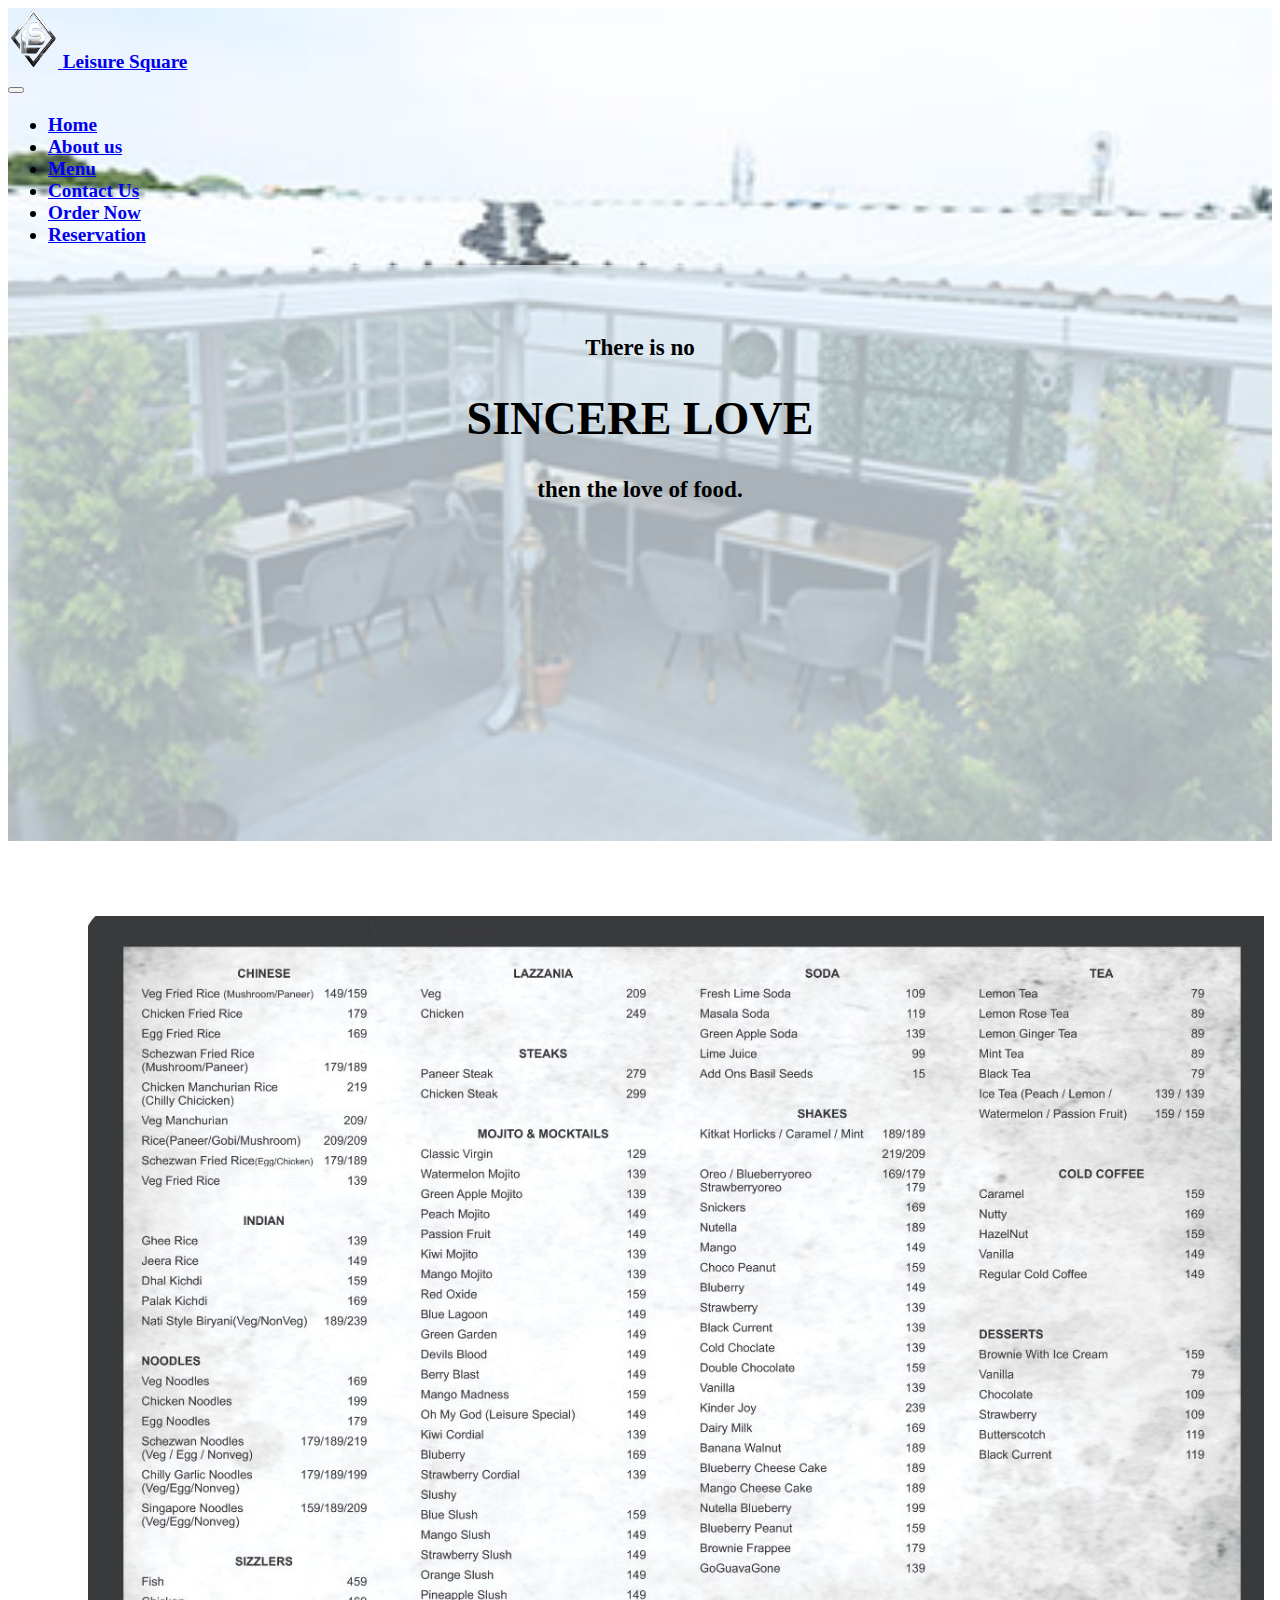
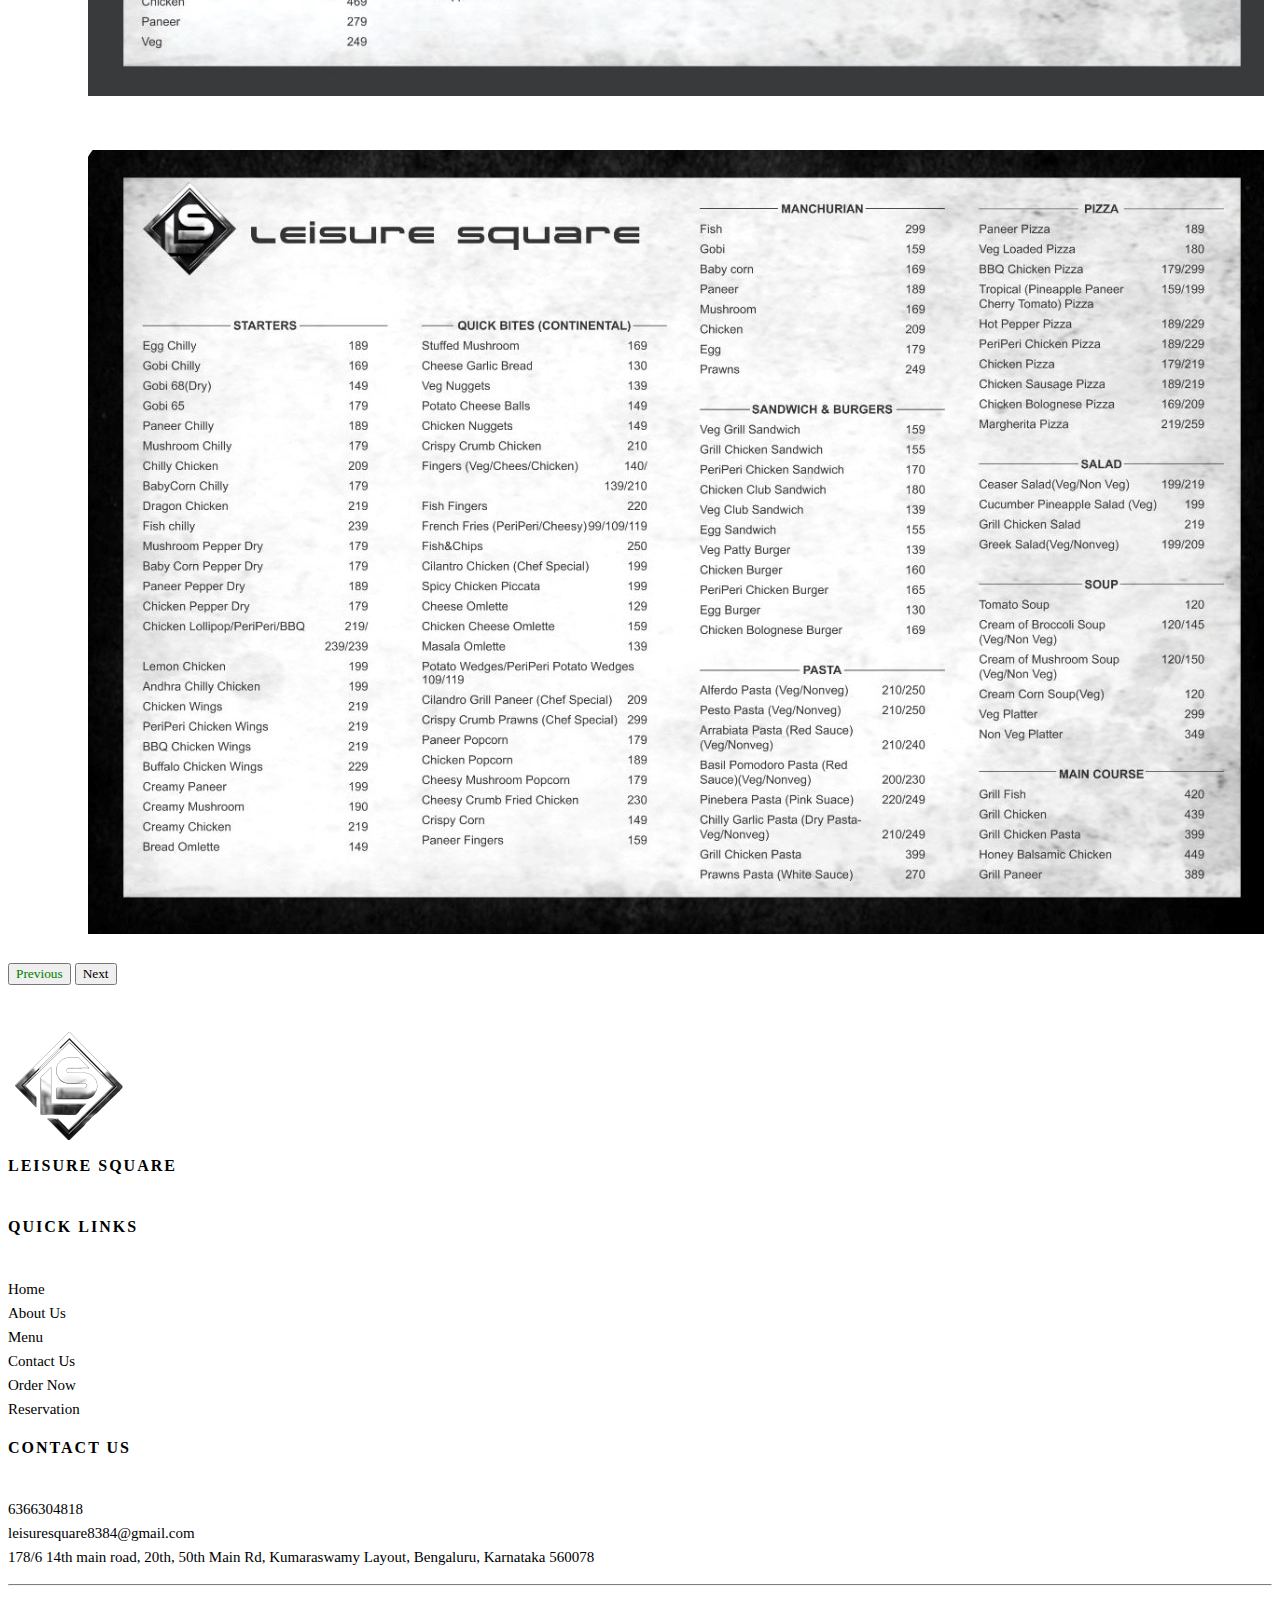
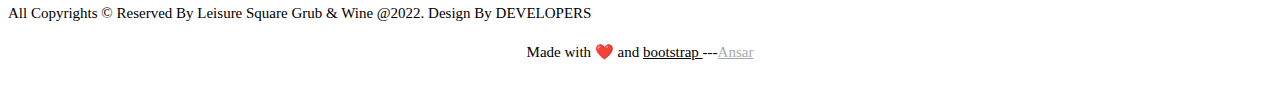
<file: menu.html>
<!doctype html>
<html lang="en">
  <head>
    <meta charset="utf-8">
    <meta name="viewport" content="width=device-width, initial-scale=1">
    <title>Leisure Square Grub & Wine</title>
    <link rel="website icon" type="png" href="./images/logo/logo.png">
   <link rel="stylesheet" href="style.css">
    <link href="https://cdn.jsdelivr.net/npm/bootstrap@5.2.3/dist/css/bootstrap.min.css" rel="stylesheet" integrity="sha384-rbsA2VBKQhggwzxH7pPCaAqO46MgnOM80zW1RWuH61DGLwZJEdK2Kadq2F9CUG65" crossorigin="anonymous">
  </head>
  <body >


    <div class="containers background3">
        <div class="sheet">
          <nav class="navbar navbar-expand-lg sticky-top bg-success p-2 " style="--bs-bg-opacity: .8;"
          opacity: 75%">  
              <div class="container-fluid">
                  <div class="navbar ">
                    <div class="container-fluid logo">
                      <a class="navbar-brand" href="#">
                        <img src="./images/logo/logo.png" alt="Logo" width="50" height="60" class="d-inline-block align-text-top">
                        Leisure Square
                      </a>
                    </div>
                  </div>
               
                <button class="navbar-toggler" type="button" data-bs-toggle="collapse" data-bs-target="#navbarSupportedContent" aria-controls="navbarSupportedContent" aria-expanded="false" aria-label="Toggle navigation">
                  <span class="navbar-toggler-icon"></span>
                </button>
      
                <div class="collapse navbar-collapse" id="navbarSupportedContent">
                  <ul class="navbar-nav me-auto mb-2 mb-lg-0">
                    
                    
                    <li class="nav-item">
                      <a class="nav-link  " aria-current="page" href="./index.html">Home</a>
                    </li>
      
      
                    <li class="nav-item ">
                      <a class="nav-link " href="./aboutUs.html"> About us </a>
                    </li>
                    
                    
                    <li class="nav-item">
                      <a class="nav-link active" href="#">Menu</a>
                    </li>
                    <li class="nav-item">
                      <a class="nav-link " href="./ContactUs.html">Contact Us</a>
                    </li>
                    <li class="nav-item ">
                      <a class="nav-link" href="./Order.html" >Order Now </a>
                    </li>
                    <li class="nav-item">
                      <a class="nav-link " href="./Reservation.html">Reservation</a>
                    </li>
                   
                  </ul>
                  
                </div>
              </div>
            </nav>
            
 

        </div>
        <div class="heading">
            <span>
                <h4><b> There is no</b>
                </h4>
                
                <h1 >
              SINCERE LOVE 
            </h1 >
            <h4><b> then the love of food.</b>
            </h4>
        </span>
           </div>
         
    </div>



    <div id="carouselExampleControls" class="carousel slide" data-bs-ride="carousel">
      <div class="carousel-inner">
        <div class="carousel-item active">
          <img src="./images/menu.jpg" class="d-block w-100" alt="...">
        </div>
        <div class="carousel-item">
          <img src="./images/menu2.jpg" class="d-block w-100" alt="...">
        </div>
        
      </div>
      <button class="carousel-control-prev " type="button" data-bs-target="#carouselExampleControls" style="color: green;" data-bs-slide="prev">
        <span class="carousel-control-prev-icon" aria-hidden="true" ></span>
        <span class="visually-hidden" >Previous</span>
      </button>
      <button class="carousel-control-next " type="button" data-bs-target="#carouselExampleControls" data-bs-slide="next">
        <span class="carousel-control-next-icon" aria-hidden="true" ></span>
        <span class="visually-hidden">Next</span>
      </button>
    </div>



        <footer class="site-footer bg-success">
          <div class="container">
            <div class="row">
              <div class="col-sm-12 col-md-6" >
                
                <img src="./images/logo/logo.png">
                <h6>leisure square</h6>
              </div>
      
              <div class="col-xs-6 col-md-3">
                <h6>Quick Links</h6>
                <ul class="footer-links">
                  <li><a href="./.index.html">Home</a></li>
                  <li><a href="./.aboutUs.html">About Us</a></li>
                  
                  <li><a href="#">Menu</a></li>
                  <li><a href="./.ContactUs.html">Contact Us</a></li>
                  <li><a href="./.Order.html"> Order Now</a></li>
                  <li><a href="./.Reservation.html"> Reservation</a></li>
                </ul>
              </div>
      
              <div class="col-xs-6 col-md-3">
                <h6>Contact Us</h6>
                <ul class="footer-links">
                  
                    <li>
                        <a href="tel:6366304818">
                                <i class='bx bx-phone-call'></i>
                                6366304818
                            </a>
                    </li>
                    <li>
                        <a href="mailto:leisuresquare8384@gmail.com">
                                <i class='bx bx-message-detail'></i>
                                leisuresquare8384@gmail.com
                            </a>
                    </li>
                    <li>
                        <i class='bx bx-location-plus'></i> 178/6 14th main road, 20th, 50th Main Rd, Kumaraswamy Layout, Bengaluru, Karnataka 560078
                    </li>
                
                </ul>
              </div>
            </div>
            <hr>
          </div>
          <div class="container">
            <div class="row">
              <div class="col-md-8 col-sm-6 col-xs-12">
                <p>All Copyrights &copy; Reserved By Leisure Square Grub & Wine @2022. Design By DEVELOPERS</p>
                </p>
              </div>
      
              
            </div>
            <p style="text-align: center;">
              Made with ❤️ and <a href='https://getbootstrap.com/' target='_blank' >bootstrap </a>---<a style="color: rgb(164, 170, 175);" href='https://github.com/MaxAnii' target='_blank'>Ansar</a>
            </p>
          </div>
      </footer>


      
    <script src="https://cdn.jsdelivr.net/npm/bootstrap@5.2.3/dist/js/bootstrap.bundle.min.js" integrity="sha384-kenU1KFdBIe4zVF0s0G1M5b4hcpxyD9F7jL+jjXkk+Q2h455rYXK/7HAuoJl+0I4" crossorigin="anonymous"></script>
<script src="reservation.js">
  




</script>

</body>
</html>
</file>
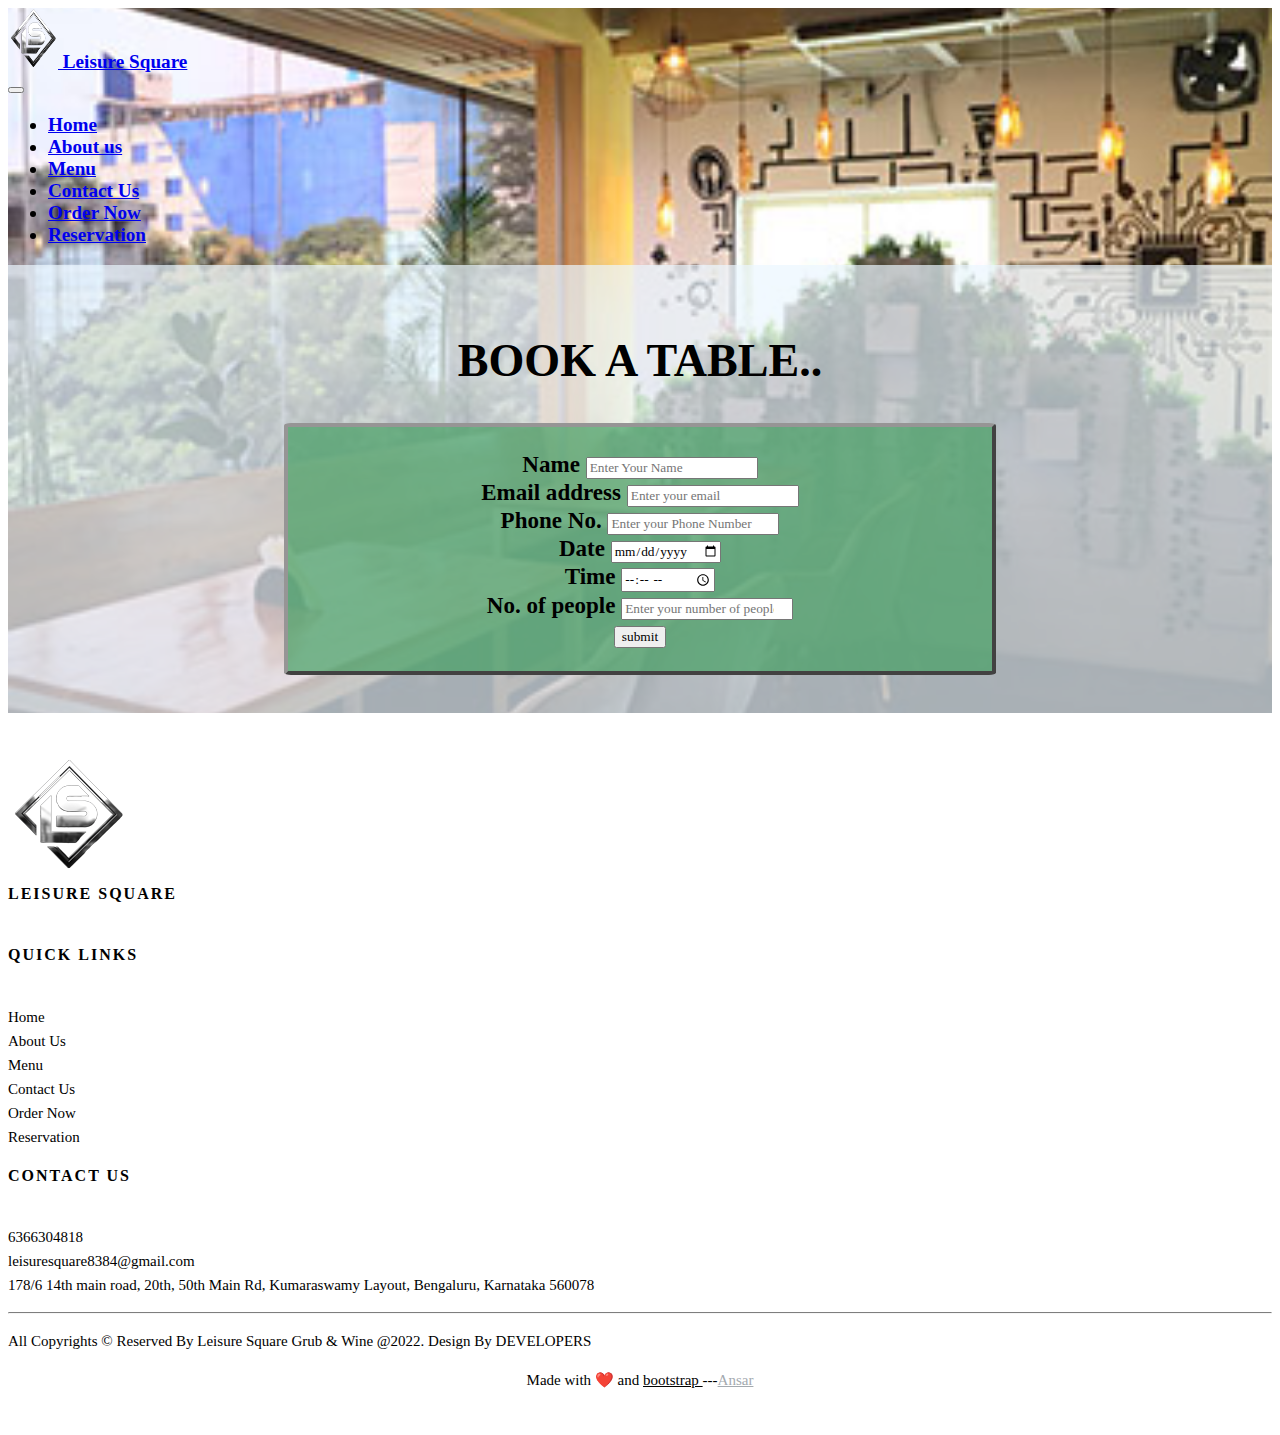
<file: Reservation.html>
<!doctype html>
<html lang="en">
  <head>
    <meta charset="utf-8">
    <meta name="viewport" content="width=device-width, initial-scale=1">
    <title>Leisure Square Grub & Wine</title>
    <link rel="website icon" type="png" href="./images/logo/logo.png">
   <link rel="stylesheet" href="style.css">
    <link href="https://cdn.jsdelivr.net/npm/bootstrap@5.2.3/dist/css/bootstrap.min.css" rel="stylesheet" integrity="sha384-rbsA2VBKQhggwzxH7pPCaAqO46MgnOM80zW1RWuH61DGLwZJEdK2Kadq2F9CUG65" crossorigin="anonymous">
  </head>
  <body>


    <div class="containers background6">
        <div class="sheet">
          <nav class="navbar navbar-expand-lg sticky-top bg-success p-2 " style="--bs-bg-opacity: .8;"
          opacity: 75%">  
              <div class="container-fluid">
                  <div class="navbar ">
                    <div class="container-fluid logo">
                      <a class="navbar-brand" href="#">
                        <img src="./images/logo/logo.png" alt="Logo" width="50" height="60" class="d-inline-block align-text-top">
                        Leisure Square
                      </a>
                    </div>
                  </div>
               
                <button class="navbar-toggler" type="button" data-bs-toggle="collapse" data-bs-target="#navbarSupportedContent" aria-controls="navbarSupportedContent" aria-expanded="false" aria-label="Toggle navigation">
                  <span class="navbar-toggler-icon"></span>
                </button>
      
                <div class="collapse navbar-collapse" id="navbarSupportedContent">
                  <ul class="navbar-nav me-auto mb-2 mb-lg-0">
                    
                    
                      <li class="nav-item">
                      <a class="nav-link  " aria-current="page" href="./index.html">Home</a>
                    </li>
      
      
                    <li class="nav-item ">
                      <a class="nav-link " href="./aboutUs.html"> About us </a>
                    </li>
                    
                    
                    <li class="nav-item">
                      <a class="nav-link" href="./menu.html">Menu</a>
                    </li>
                    <li class="nav-item">
                      <a class="nav-link" href="./ContactUs.html">Contact Us</a>
                    </li>
                    <li class="nav-item ">
                      <a class="nav-link" href="./Order.html" >Order Now </a>
                    </li>
                    <li class="nav-item">
                      <a class="nav-link active" href="#">Reservation</a>
                    </li>
                   
                  </ul>
                  
                </div>
              </div>
            </nav>
        </div>
        
         
        <div class=" reserv-form ">
          <h1 >
           BOOK A TABLE..
          </h1 >
          <form onsubmit="reser(e)">
          <div class="contact-box  "  >
           
            <div class="mb-3 ">
                <label for="exampleFormControlInput1" class="form-label">Name</label>
                <input type="name" class="form-control required" id="name" placeholder="Enter Your Name"  required>
              </div>
            <div class="mb-3 ">
            <label for="exampleFormControlInput1" class="form-label">Email address</label>
            <input type="email" class="form-control required" id="email" placeholder="Enter your email " required>
          </div>
          <div class="mb-3">
            <label for="exampleFormControlTextarea1" class="form-label">Phone No.</label>
            <input type="tel" class="form-control required" id="phone" placeholder="Enter your Phone Number" required>
          </div>
          <div class="mb-3">
            <label for="exampleFormControlTextarea1" class="form-label">Date</label>
            <input type="date" class="form-control required" id="date" placeholder="Enter your Phone Number" required>
          </div>
          <div class="mb-3">
            <label for="exampleFormControlTextarea1" class="form-label">Time</label>
            <input type="time" class="form-control required" id="time" placeholder="Enter your Phone Number" required>
          </div>
          <div class="mb-3">
            <label for="exampleFormControlTextarea1" class="form-label">No. of people</label>
            <input type="number" class="form-control required" id="guests " placeholder="Enter your number of people" required>
          </div>
          
          <button type="submit" class="btn btn-dark toggle-disabled " id="" >submit</button>
        </form>
        </div>
  </div>
    </div>



        <footer class="site-footer bg-success">
          <div class="container">
            <div class="row">
              <div class="col-sm-12 col-md-6" >
                
                <img src="./images/logo/logo.png">
                <h6>leisure square</h6>
              </div>
      
              <div class="col-xs-6 col-md-3">
                <h6>Quick Links</h6>
                <ul class="footer-links">
                  <li><a href="./index.html">Home</a></li>
                  <li><a href="./aboutUs.html">About Us</a></li>
                  
                  <li><a href="./menu.html">Menu</a></li>
                  <li><a href="./ContactUs.html">Contact Us</a></li>
                  <li><a href="./Order.html"> Order Now</a></li>
                  <li><a href="#"> Reservation</a></li>
                </ul>
              </div>
      
              <div class="col-xs-6 col-md-3">
                <h6>Contact Us</h6>
                <ul class="footer-links">
                  
                    <li>
                        <a href="tel:6366304818">
                                <i class='bx bx-phone-call'></i>
                                6366304818
                            </a>
                    </li>
                    <li>
                        <a href="mailto:leisuresquare8384@gmail.com">
                                <i class='bx bx-message-detail'></i>
                                leisuresquare8384@gmail.com
                            </a>
                    </li>
                    <li>
                        <i class='bx bx-location-plus'></i> 178/6 14th main road, 20th, 50th Main Rd, Kumaraswamy Layout, Bengaluru, Karnataka 560078
                    </li>
                
                </ul>
              </div>
            </div>
            <hr>
          </div>
          <div class="container">
            <div class="row">
              <div class="col-md-8 col-sm-6 col-xs-12">
                <p>All Copyrights &copy; Reserved By Leisure Square Grub & Wine @2022. Design By DEVELOPERS</p>
                </p>
              </div>
      
              
            </div>
            <p style="text-align: center;">
              Made with ❤️ and <a href='https://getbootstrap.com/' target='_blank' >bootstrap </a>---<a style="color: rgb(164, 170, 175);" href='https://github.com/MaxAnii' target='_blank'>Ansar</a>
            </p>
          </div>
      </footer>

    <script src="https://cdn.jsdelivr.net/npm/bootstrap@5.2.3/dist/js/bootstrap.bundle.min.js" integrity="sha384-kenU1KFdBIe4zVF0s0G1M5b4hcpxyD9F7jL+jjXkk+Q2h455rYXK/7HAuoJl+0I4" crossorigin="anonymous"></script>
<script src="reservation.js">
  




</script>

</body>
</html>
</file>
<file: style.css>
* {
  font-family: Georgia, "Times New Roman", Times, serif;
}
.background1 {
  background-image: url(./images/banner-main.jpg);
}
.background2 {
  background-image: url(./images/background\ 2.jpg);
}
.background3 {
  background-image: url(./images/background\ 3.jpg);
}
.background4 {
  background-image: url(./images/background\ 4.jpg);
}
.background5 {
  background-image: url(./images/background\ 5.jpg);
}
.background6 {
  background-image: url(./images/background\ 6.jpg);
}
.containers {
  background-repeat: no-repeat;
  -webkit-background-size: cover;
  -moz-background-size: cover;
  -o-background-size: cover;
  background-size: cover;
  background-position: center;

  font-weight: bolder;
  font-size: larger;
}

.heading {
  padding: 3%;
  background-color: hsl(206, 100%, 96%, 0.7);
  color: rgba(0, 0, 0);
  text-align: center;
  font-family: Cambria, Cochin, Georgia, Times, "Times New Roman", serif;
  height: 500px;
  font-weight: bolder;
  font-size: larger;
}

.reserv-form {
  padding: 3%;
  background-color: hsl(206, 100%, 96%, 0.7);
  color: rgba(0, 0, 0);
  text-align: center;
  font-family: Cambria, Cochin, Georgia, Times, "Times New Roman", serif;
  font-weight: bolder;
  font-size: larger;
}
.contact-box {
  background-color: hsl(140, 39%, 45%, 0.7);
  padding: 2%;
  border: 4px outset rgb(150, 149, 149);
}

.body1 {
  padding: 40px;
  display: flex;
}

.body1-heading {
  padding: 40px;
  font-size: larger;
}

.footer-bakground {
  border-radius: 20px 20px 0px 0px;
  display: flex;
}

.body1 {
  background-color: rgb(235, 241, 247);
}
.body2 {
  border-radius: 250px;
}
.best-sellers {
  text-align: center;
}

h3 a {
  opacity: 90%;

  padding: 5px;

  border: black solid 2px;
  border-radius: 25px;
  text-decoration: none;
  color: black;
}

.order-now {
  text-align: center;
  padding-bottom: 5px;
}
.order-now :hover {
  background-color: hsl(140, 39%, 45%, 0.7);
  color: black;
}

.seller-item,
.contact-us {
  display: inline-flex;
  margin: 10px;
  padding: 10px;
}

.footer-service {
  padding-top: 30px;
}

.site-footer {
  padding: 45px 0 20px;
  font-size: 15px;
  line-height: 24px;
}

.site-footer hr {
  border-top-color: black;
  opacity: 0.5;
}

.site-footer hr.small {
  margin: 20px 0;
}

.site-footer h6 {
  font-size: 16px;
  text-transform: uppercase;
  margin-top: 5px;
  letter-spacing: 2px;
}

.site-footer a {
  color: black;
}

.site-footer a:hover {
  color: #3366cc;
  text-decoration: none;
}

.footer-links {
  padding-left: 0;
  list-style: none;
}
.footer-links li {
  display: block;
}
.footer-links a {
  color: black;
  text-decoration: none;
}

.footer-links a:active,
.footer-links a:focus,
.footer-links a:hover {
  color: #3366cc;
  text-decoration: none;
}

.footer-links.inline li {
  display: inline-block;
}

.site-footer .social-icons {
  text-align: right;
}

.site-footer .social-icons a {
  width: 40px;
  height: 40px;
  line-height: 40px;
  margin-left: 6px;
  margin-right: 0;
  border-radius: 100%;
  background-color: #33353d;
}

.copyright-text {
  margin: 0;
}
.copy-right {
  text-align: center;
}
@media (max-width: 991px) {
  .site-footer [class^="col-"] {
    margin-bottom: 30px;
  }
}

@media (max-width: 767px) {
  .site-footer {
    padding-bottom: 0;
  }
  .site-footer .copyright-text,
  .site-footer {
    text-align: center;
  }
}

.contact-box {
  padding: 1% auto 3% 3%;
  margin: 3% 20% auto 20%;
  border-radius: 1%;
}
.contact {
  padding-top: 5%;
}

.contact-us {
  border-radius: 35px;
  margin: 20px;
  display: inline-flex;
}
.card {
  background-color: #33353d;
  text-align: center;
  padding-top: 50px;
}
.card-title {
  padding: 10px;
  text-justify: center;
}

.card-body a:link {
  color: black;
  text-decoration: none;
}

.cards:hover {
  background-color: rgba(0, 128, 0, 0.64);
  transform: scale(1.2);
}

.review {
  margin-top: 1px;
  background-color: rgb(255, 255, 255);
  text-align: center;
  display: inline-flex;
}
.slide {
  padding-top: 50px;
}
.review {
  display: block;
}
.carousel-item {
  padding: 25px 70px 25px 80px;
}
.story-body {
  justify-content: center;
  text-align: center;
  background-color: aliceblue;
  padding-top: 25px;
  padding-left: 80px;
  padding-right: 80px;
  padding-bottom: 25px;
}

.story {
  text-align: center;
}

.services > h2 {
  padding: 5px;
  text-align: center;
}
.best-sellers a {
  color: green;
}
</file>
